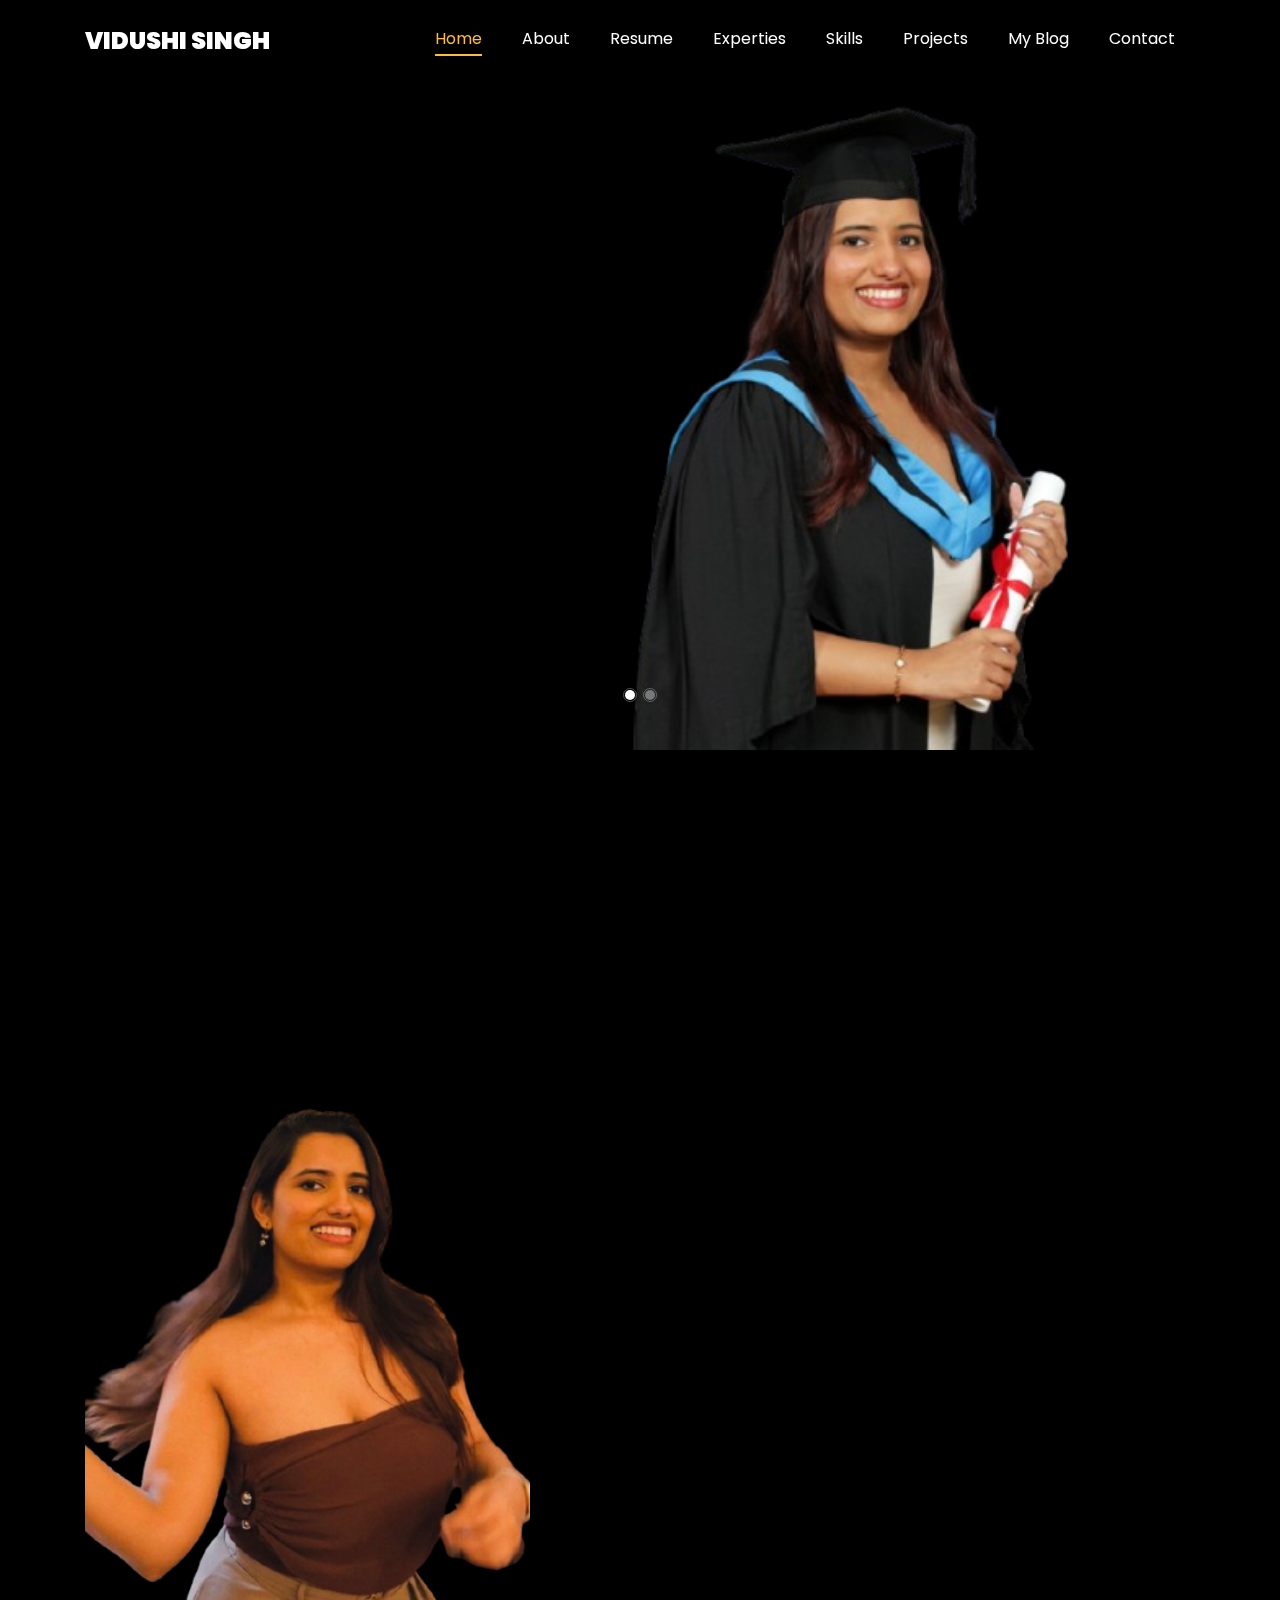
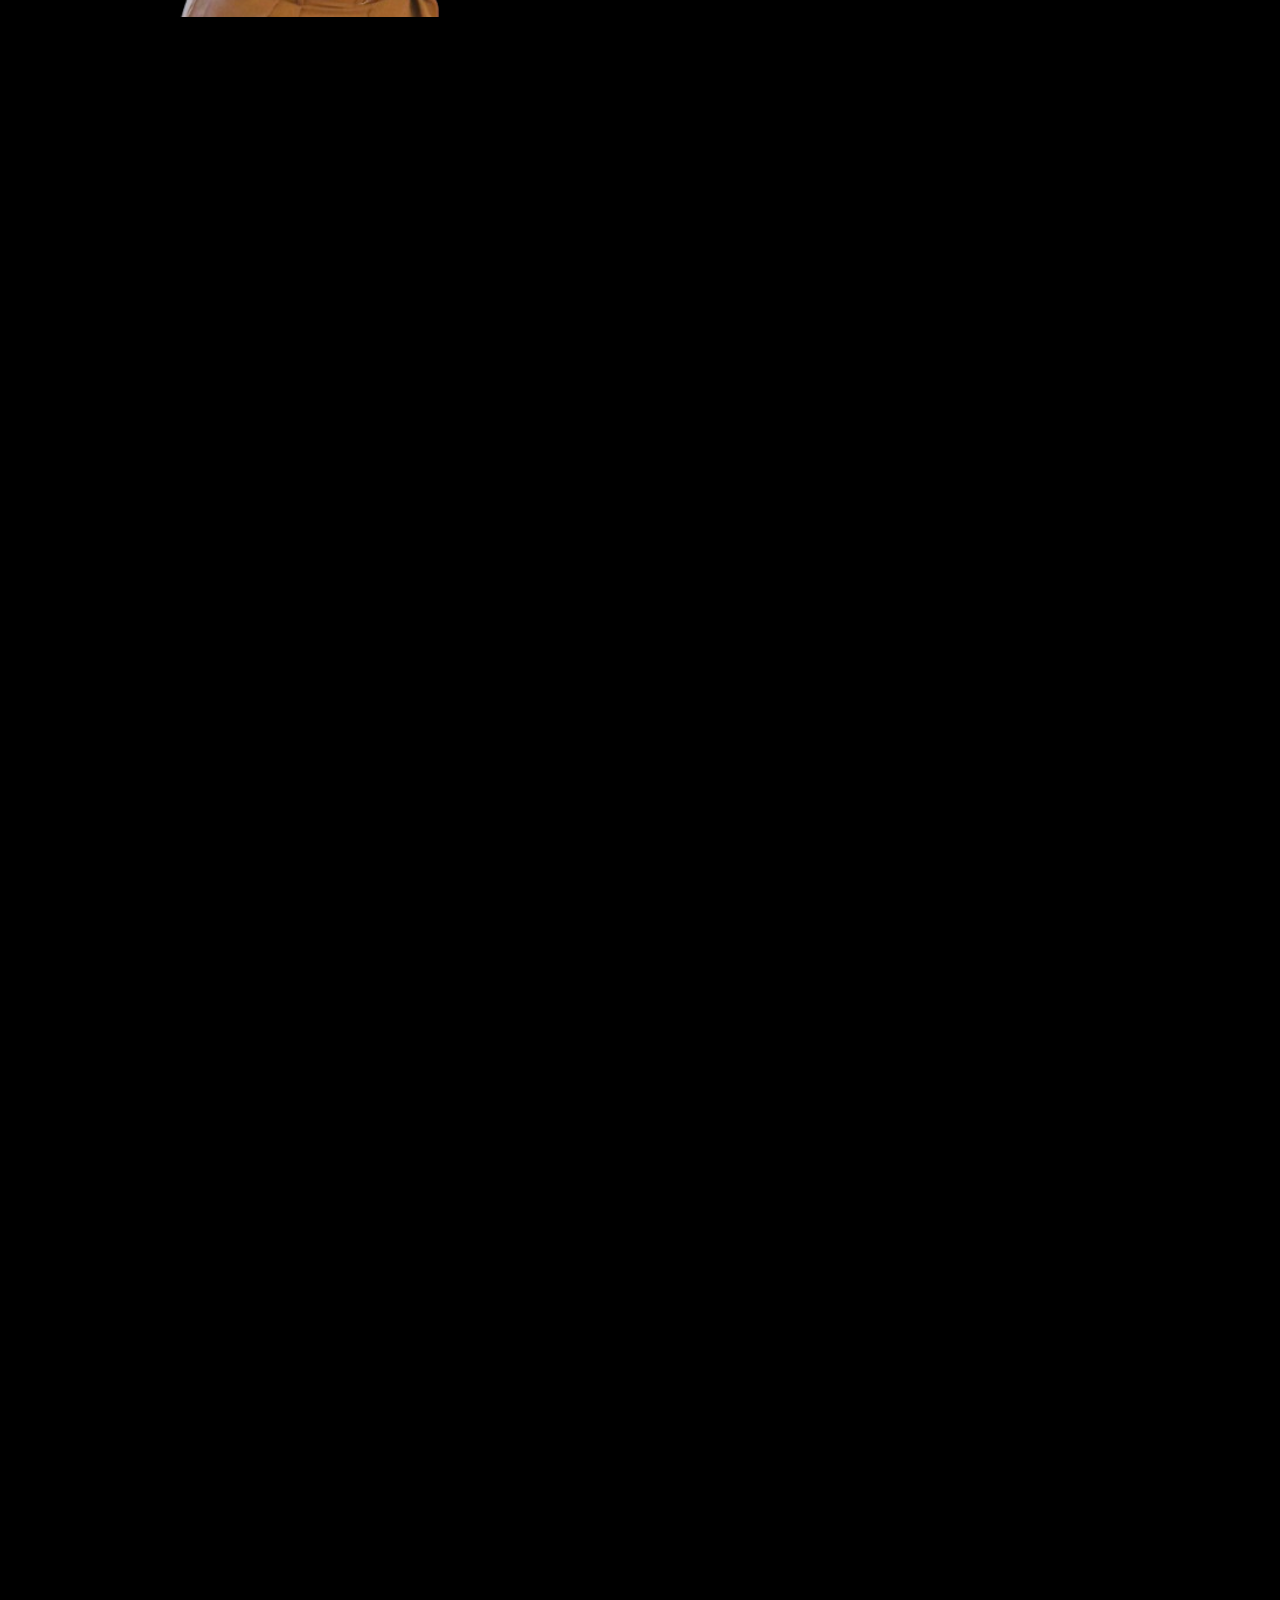
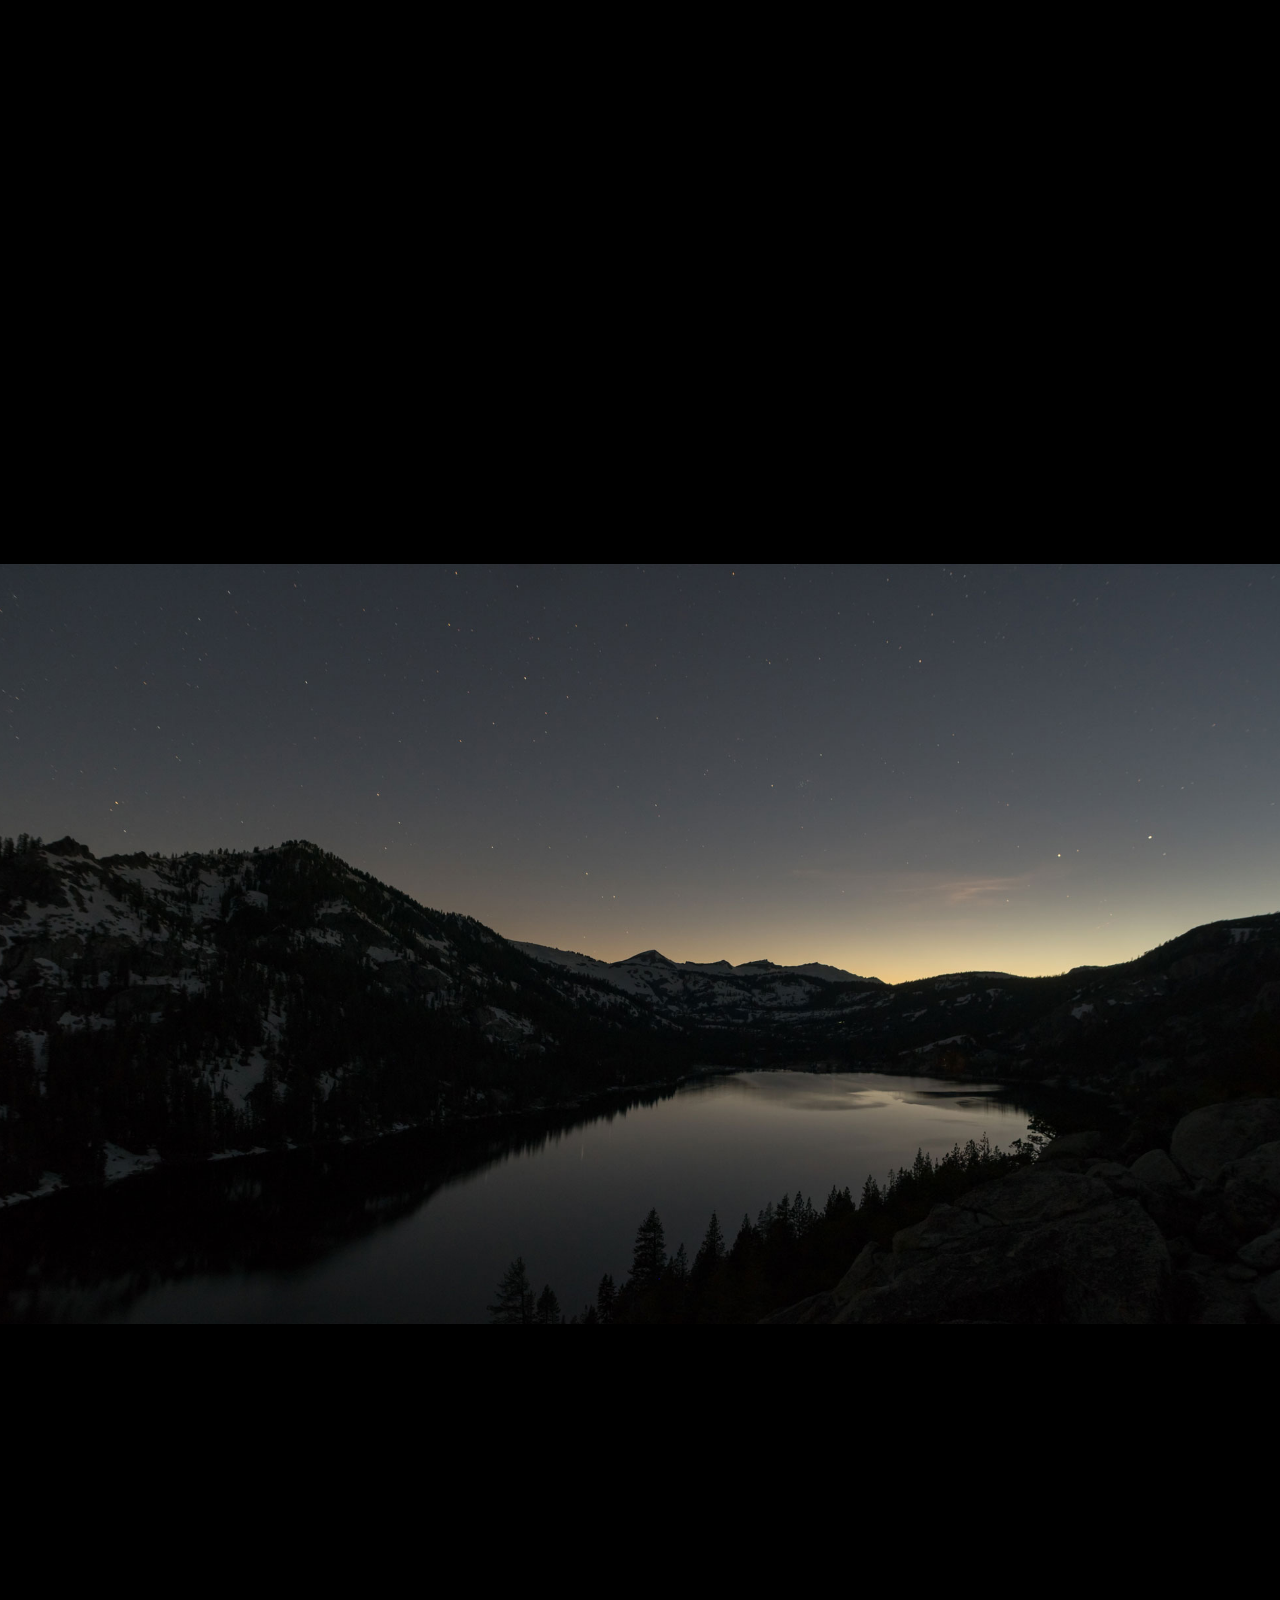
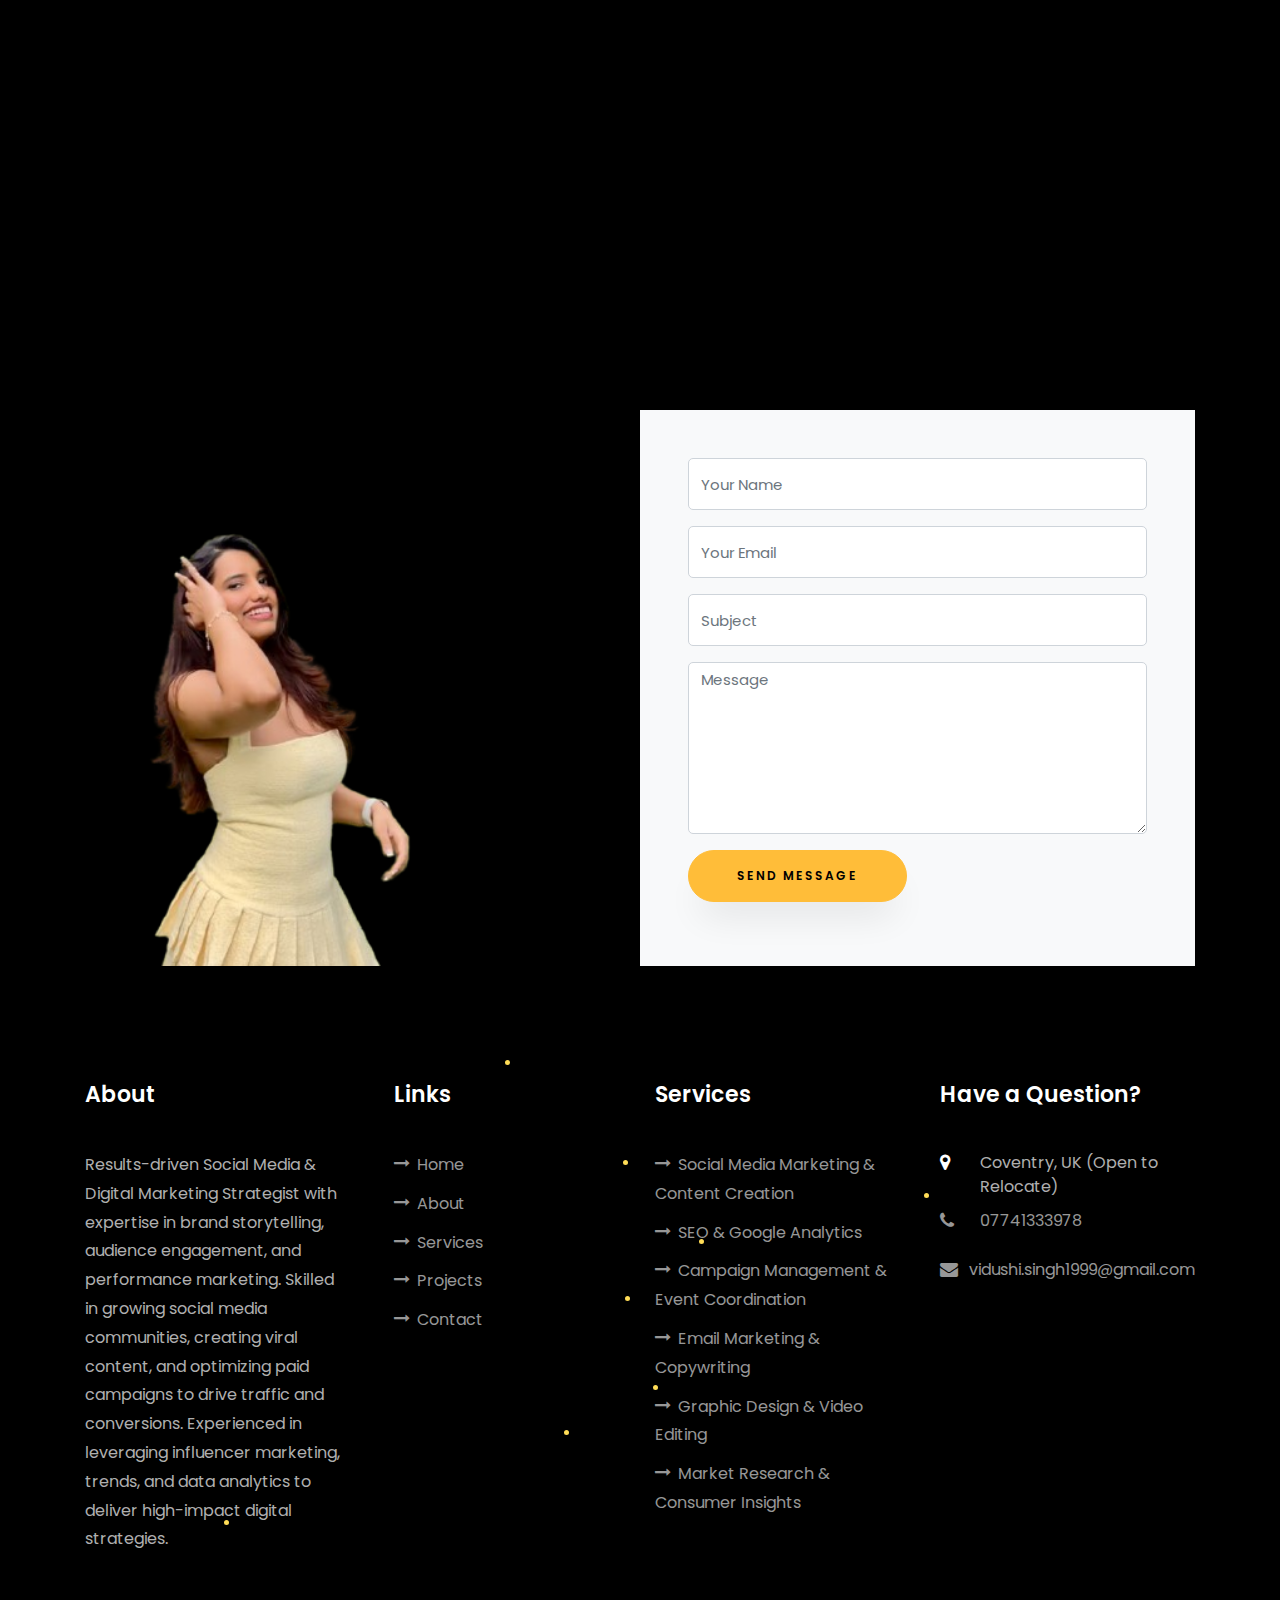
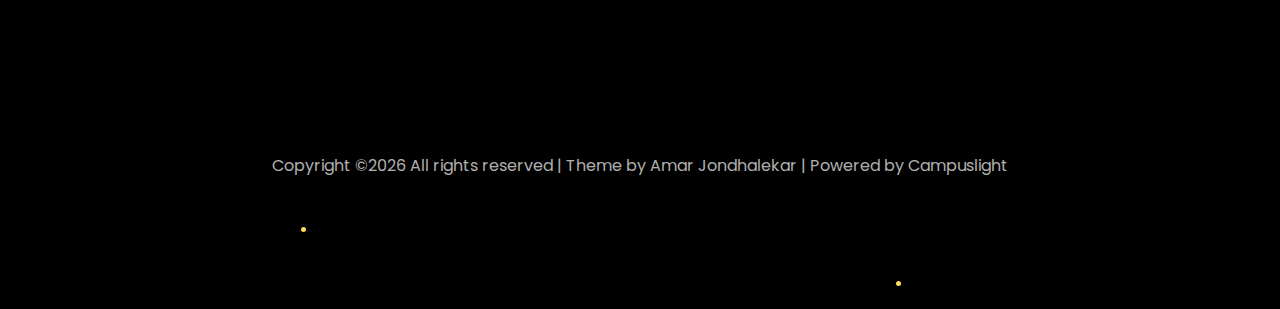
<file: index.html>
<!DOCTYPE html>
<html lang="en">
  <head>
    <title>Vidushi Singh Portfolio</title>
    <meta charset="utf-8">
    <meta name="viewport" content="width=device-width, initial-scale=1, shrink-to-fit=no">
    
    <link href="https://fonts.googleapis.com/css?family=Poppins:100,200,300,400,500,600,700,800,900" rel="stylesheet">

    <link rel="stylesheet" href="css/open-iconic-bootstrap.min.css">
    <link rel="stylesheet" href="css/animate.css">
    
    <link rel="stylesheet" href="css/owl.carousel.min.css">
    <link rel="stylesheet" href="css/owl.theme.default.min.css">
    <link rel="stylesheet" href="css/magnific-popup.css">

    <link rel="stylesheet" href="css/aos.css">

    <link rel="stylesheet" href="css/ionicons.min.css">
    
    <link rel="stylesheet" href="css/flaticon.css">
    <link rel="stylesheet" href="css/icomoon.css">
    <link rel="stylesheet" href="css/style.css">
  </head>
  <body data-spy="scroll" data-target=".site-navbar-target" data-offset="300">
	  
	  
    <nav class="navbar navbar-expand-lg navbar-dark ftco_navbar ftco-navbar-light site-navbar-target" id="ftco-navbar">
	    <div class="container">
	      <a class="navbar-brand" href="index.html">Vidushi Singh</a>
	      <button class="navbar-toggler js-fh5co-nav-toggle fh5co-nav-toggle" type="button" data-toggle="collapse" data-target="#ftco-nav" aria-controls="ftco-nav" aria-expanded="false" aria-label="Toggle navigation">
	        <span class="oi oi-menu"></span> Menu
	      </button>

	      <div class="collapse navbar-collapse" id="ftco-nav">
	        <ul class="navbar-nav nav ml-auto">
	          <li class="nav-item"><a href="#home-section" class="nav-link"><span>Home</span></a></li>
	          <li class="nav-item"><a href="#about-section" class="nav-link"><span>About</span></a></li>
	          <li class="nav-item"><a href="#resume-section" class="nav-link"><span>Resume</span></a></li>
	          <li class="nav-item"><a href="#skills-section" class="nav-link"><span>Experties</span></a></li>
	          <li class="nav-item"><a href="#skill-section" class="nav-link"><span>Skills</span></a></li>
	          <li class="nav-item"><a href="#projects-section" class="nav-link"><span>Projects</span></a></li>
	          <li class="nav-item"><a href="#blog-section" class="nav-link"><span>My Blog</span></a></li>
	          <li class="nav-item"><a href="#contact-section" class="nav-link"><span>Contact</span></a></li>
	        </ul>
	      </div>
	    </div>
	  </nav>
	  <section id="home-section" class="hero">
		  <div class="home-slider  owl-carousel">
	      <div class="slider-item ">
	      	<div class="overlay"></div>
	        <div class="container">
	          <div class="row d-md-flex no-gutters slider-text align-items-end justify-content-end" data-scrollax-parent="true">
	          	<div class="one-third js-fullheight order-md-last img" style="background-image:url(images/img/Vidushi_Graduation_Solo-removebg-preview.png);">
	          		<div class="overlay"></div>
	          	</div>
		          <div class="one-forth d-flex  align-items-center ftco-animate" data-scrollax=" properties: { translateY: '70%' }">
		          	<div class="text">
		          		<span class="subheading">Hello!</span>
			            <h1 class="mb-4 mt-3">I'm <span>Vidushi Singh</span></h1>
			            <h2 class="mb-4">A Marketing Manager</h2>
			            <p><a href="mailto:amarjondhalekar221297@gmail.com" class="btn btn-primary py-3 px-4">Hire me</a> <a href="#projects-section" class="btn btn-white btn-outline-white py-3 px-4">My works</a></p>
		            </div>
		          </div>
	        	</div>
	        </div>
	      </div>

	      <div class="slider-item">
	      	<div class="overlay"></div>
	        <div class="container">
	          <div class="row d-flex no-gutters slider-text align-items-end justify-content-end" data-scrollax-parent="true">
	          	<div class="one-third js-fullheight order-md-last img" style="background-image:url(images/img/Vidushi1-removebg-preview.png);">
	          		<div class="overlay"></div>
	          	</div>
		          <div class="one-forth d-flex align-items-center ftco-animate" data-scrollax=" properties: { translateY: '70%' }">
		          	<div class="text">
		          		<span class="subheading">Hello!</span>
			            <h1 class="mb-4 mt-3">I'm a <span>Brand Story Teller</span> based in Coventry, UK</h1>
			            <p><a href="mailto:amarjondhalekar221297@gmail.com" class="btn btn-primary py-3 px-4">Hire me</a> <a href="#projects-section" class="btn btn-white btn-outline-white py-3 px-4">My works</a></p>
		            </div>
		          </div>
	        	</div>
	        </div>
	      </div>
	    </div>
    </section>
    <section class="ftco-about img ftco-section ftco-no-pb" id="about-section">
    	<div class="container">
    		<div class="row d-flex">
    			<div class="col-md-6 col-lg-5 d-flex">
    				<div class="img-about img d-flex align-items-stretch">
    					<div class="overlay"></div>
	    				<div class="img d-flex align-self-stretch align-items-center" style="background-image:url(images/img/Vidushi3-removebg-preview.png);">
	    				</div>
    				</div>
    			</div>
    			<div class="col-md-6 col-lg-7 pl-lg-5 pb-5">
					<div class="row justify-content-start pb-3">
					  <div class="col-md-12 heading-section ftco-animate">
						<h1 class="big">About</h1>
						<h2 class="mb-4">About Me</h2>
						<p>Results-driven Social Media & Digital Marketing Strategist with expertise in brand storytelling, audience engagement, and performance marketing. Skilled in growing social media communities, creating viral content, and optimizing paid campaigns to drive traffic and conversions.</p>
						<ul class="about-info mt-4 px-md-0 px-2">
						  <li class="d-flex"><span>Name:</span> <span>Vidushi Singh</span></li>
						  <li class="d-flex"><span>Address:</span> <span>Coventry, UK (open to relocate)</span></li>
						  <li class="d-flex"><span>Email:</span> <span><a href="mailto:vidushi.singh1999@gmail.com">vidushi.singh1999@gmail.com</a></span></li>
						  <li class="d-flex"><span>Phone:</span> <span><a href="tel:+447741333978">+44 7741 333978</a></span></li>
						  <li class="d-flex"><span>Portfolio:</span> <span><a href="https://vidushisingh.in" target="_blank">vidushisingh.in</a></span></li>
						  <li class="d-flex"><span>LinkedIn:</span> <span><a href="https://lked.in/vidushi" target="_blank">View Profile</a></span></li>
						</ul>
					  </div>
					</div>
					<div class="counter-wrap ftco-animate d-flex mt-md-3">
					  <div class="text">
						<p class="mb-4">
						  <span class="number" data-number="3">0</span>
						  <span>Years of Experience</span>
						</p>
						<p class="mb-4">
						  <span class="number" data-number="30">0</span>
						  <span>Successful Campaigns</span>
						</p>
						<p><a href="https://drive.google.com/uc?export=download&id=1YG46eUybPE80PXnuOGkuO7mOPtEyxqv1" class="btn btn-primary py-3 px-3" target="_blank">Download Resume/CV</a></p>


					  </div>
					</div>
				  </div>				  
        </div>
    	</div>
    </section>

	<section class="ftco-section ftco-no-pb" id="resume-section">
		<div class="container">
			<div class="row justify-content-center pb-5">
				<div class="col-md-10 heading-section text-center ftco-animate">
					<h1 class="big big-2">Resume</h1>
					<h2 class="mb-4">Resume</h2>
					<p>Experienced marketing professional with a strong background in digital strategy, brand management, and audience engagement.</p>
				</div>
			</div>
			<div class="row">
				<div class="col-md-6">
					<div class="resume-wrap ftco-animate">
						<span class="date">Oct 2023 - July 2024</span>
						<h2>Marketing Assistant</h2>
						<span class="position">Warwick Student Union, Coventry, UK</span>
						<p class="mt-4">
							Led social media strategy and brand communications, scaling @warwicksuofficial to 16.8K+ followers.
							Executed paid social campaigns, increasing student event attendance by 30%.
							Collaborated with student organizations to create viral campaigns, generating 27K+ views.
						</p>
					</div>
					<div class="resume-wrap ftco-animate">
						<span class="date">Jun 2020 - July 2023</span>
						<h2>Marketing Specialist</h2>
						<span class="position">Mysore Handicrafts, India</span>
						<p class="mt-4">
							Led digital marketing and brand strategy, enhancing brand presence on Instagram.
							Pitched products and onboarded new customers, driving revenue growth.
							Implemented a digital payment system for improved customer experience.
						</p>
					</div>
					<div class="resume-wrap ftco-animate">
						<span class="date">Jun 2019 - July 2021</span>
						<h2>Marketing Head</h2>
						<span class="position">National Institute of Engineering, India</span>
						<p class="mt-4">
							Increased event attendance by 33% through data-driven promotions.
							Secured INR 500,000+ in sponsorships through strategic brand partnerships.
							Managed event marketing, optimizing digital outreach and audience engagement.
						</p>
					</div>
				</div>
				<div class="col-md-6">
					<div class="resume-wrap ftco-animate">
						<span class="date">March 2021 - May 2021</span>
						<h2>English Tutor (Volunteer)</h2>
						<span class="position">Rural Government School</span>
						<p class="mt-4">
							Taught English to underprivileged children, improving their reading, writing, and speaking skills.
						</p>
					</div>
					<div class="resume-wrap ftco-animate">
						<span class="date">Project Work</span>
						<h2>Nike Ad Campaign</h2>
						<p class="mt-4">Developed a YouTube marketing campaign on mental health awareness, securing 2nd place in a social media competition.</p>
					</div>
					<div class="resume-wrap ftco-animate">
						<span class="date">Project Work</span>
						<h2>Automobile Strategy Simulation</h2>
						<p class="mt-4">Designed and executed HR and marketing strategies, achieving a Top 5 rank among 77 teams.</p>
					</div>
					<div class="resume-wrap ftco-animate">
						<span class="date">Sept 2024</span>
						<h2>MSc Business with Marketing</h2>
						<span class="position">Warwick Business School, England</span>
					</div>
					<div class="resume-wrap ftco-animate">
						<span class="date">Aug 2022</span>
						<h2>Bachelor of Engineering</h2>
						<span class="position">National Institute of Engineering, India</span>
					</div>
				</div>
			</div>
			<div class="row justify-content-center mt-5">
				<div class="col-md-6 text-center ftco-animate">
					<p><a href="https://drive.google.com/uc?export=download&id=1YG46eUybPE80PXnuOGkuO7mOPtEyxqv1" class="btn btn-primary py-4 px-5" target="_blank">Download CV</a></p>
				</div>
			</div>
		</div>
	</section>	

    <section class="ftco-section" id="skills-section"> 
		<div class="container">
			<div class="row justify-content-center py-5 mt-5">
				<div class="col-md-12 heading-section text-center ftco-animate">
					<h1 class="big big-2">Skills & Expertise</h1>
					<h2 class="mb-4">Skills & Expertise</h2>
					<p>Bringing creativity, analytics, and strategy together to drive digital success.</p>
				</div>
			</div>
			<div class="row">
				<div class="col-md-4 text-center d-flex ftco-animate">
					<div class="services-1">
						<span class="icon">
							<i class="flaticon-digital-marketing"></i>
						</span>
						<div class="desc">
							<h3 class="mb-5">Social Media Marketing & Content Creation</h3>
						</div>
					</div>
				</div>
				<div class="col-md-4 text-center d-flex ftco-animate">
					<div class="services-1">
						<span class="icon">
							<i class="flaticon-seo"></i>
						</span>
						<div class="desc">
							<h3 class="mb-5">SEO & Google Analytics</h3>
						</div>
					</div>
				</div>
				<div class="col-md-4 text-center d-flex ftco-animate">
					<div class="services-1">
						<span class="icon">
							<i class="flaticon-crm"></i>
						</span>
						<div class="desc">
							<h3 class="mb-5">CRM & Email Marketing</h3>
						</div>
					</div>
				</div>
				<div class="col-md-4 text-center d-flex ftco-animate">
					<div class="services-1">
						<span class="icon">
							<i class="flaticon-graphic-design"></i>
						</span>
						<div class="desc">
							<h3 class="mb-5">Graphic Design & Video Editing</h3>
						</div>
					</div>
				</div>
				<div class="col-md-4 text-center d-flex ftco-animate">
					<div class="services-1">
						<span class="icon">
							<i class="flaticon-market-research"></i>
						</span>
						<div class="desc">
							<h3 class="mb-5">Market Research & Trend Analysis</h3>
						</div>
					</div>
				</div>
				<div class="col-md-4 text-center d-flex ftco-animate">
					<div class="services-1">
						<span class="icon">
							<i class="flaticon-digital-tools"></i>
						</span>
						<div class="desc">
							<h3 class="mb-5">Digital Marketing Tools & Platforms</h3>
							<p>Google Analytics, Google Ads, Facebook & Instagram Ads, LinkedIn Ads, SEO Tools (SEMrush, Ahrefs, Moz), HubSpot, Trello, Mailchimp, Salesforce CRM</p>
						</div>
					</div>
				</div>
			</div>
		</div>
	</section>
	

		
	<section class="ftco-section" id="skill-section">
		<div class="container">
			<div class="row justify-content-center pb-5">
	  <div class="col-md-12 heading-section text-center ftco-animate">
		  <h1 class="big big-2">Skills</h1>
		<h2 class="mb-4">My Skills</h2>
		<p>Equipped with a diverse skill set in digital marketing, content creation, and data-driven strategies.</p>
	  </div>
	</div>
			<div class="row">
				<div class="col-md-6 animate-box">
					<div class="progress-wrap ftco-animate">
						<h3>SEO & Google Analytics</h3>
						<div class="progress">
						  <div class="progress-bar color-1" role="progressbar" aria-valuenow="90"
						   aria-valuemin="0" aria-valuemax="100" style="width:90%">
						<span>90%</span>
						   </div>
						</div>
					</div>
				</div>
				<div class="col-md-6 animate-box">
					<div class="progress-wrap ftco-animate">
						<h3>Social Media Marketing</h3>
						<div class="progress">
						  <div class="progress-bar color-2" role="progressbar" aria-valuenow="85"
						   aria-valuemin="0" aria-valuemax="100" style="width:85%">
						<span>85%</span>
						   </div>
						</div>
					</div>
				</div>
				<div class="col-md-6 animate-box">
					<div class="progress-wrap ftco-animate">
						<h3>Email Marketing & CRM</h3>
						<div class="progress">
						  <div class="progress-bar color-3" role="progressbar" aria-valuenow="80"
						   aria-valuemin="0" aria-valuemax="100" style="width:80%">
						<span>80%</span>
						   </div>
						</div>
					</div>
				</div>
				<div class="col-md-6 animate-box">
					<div class="progress-wrap ftco-animate">
						<h3>Copywriting & Storytelling</h3>
						<div class="progress">
						  <div class="progress-bar color-4" role="progressbar" aria-valuenow="90"
						   aria-valuemin="0" aria-valuemax="100" style="width:90%">
						<span>90%</span>
						   </div>
						</div>
					</div>
				</div>
				<div class="col-md-6 animate-box">
					<div class="progress-wrap ftco-animate">
						<h3>Graphic Design & Video Editing</h3>
						<div class="progress">
						  <div class="progress-bar color-5" role="progressbar" aria-valuenow="75"
						   aria-valuemin="0" aria-valuemax="100" style="width:75%">
						<span>75%</span>
						   </div>
						</div>
					</div>
				</div>
				<div class="col-md-6 animate-box">
					<div class="progress-wrap ftco-animate">
						<h3>Market Research & Consumer Insights</h3>
						<div class="progress">
						  <div class="progress-bar color-6" role="progressbar" aria-valuenow="80"
						   aria-valuemin="0" aria-valuemax="100" style="width:80%">
						<span>80%</span>
						   </div>
						</div>
					</div>
				</div>
			</div>
		</div>
	</section>

 

    <section class="ftco-section ftco-project" id="projects-section"> 
		<div class="container">
			<div class="row justify-content-center pb-5">
				<div class="col-md-12 heading-section text-center ftco-animate">
					<h1 class="big big-2">Projects</h1>
					<h2 class="mb-4">My Projects</h2>
					<p>Explore some of my key projects showcasing my expertise and creativity.</p>
				</div>
			</div>
			<div class="row">
				<div class="col-md-6">
					<div class="project img ftco-animate d-flex justify-content-center align-items-center" style="background-image: url(images/Nike.jpg);">
						<div class="overlay"></div>
						<div class="text text-center p-4">
							<h3><a href="#">Nike Ad Campaign</a></h3>
							<span>Developed a YouTube marketing campaign on mental health awareness, securing 2nd place in a social media competition.</span>
						</div>
					</div>
				</div>
				<div class="col-md-6">
					<div class="project img ftco-animate d-flex justify-content-center align-items-center" style="background-image: url(images/autom.png);">
						<div class="overlay"></div>
						<div class="text text-center p-4">
							<h3><a href="#">Automobile Strategy Simulation</a></h3>
							<span>Designed and executed HR and marketing strategies, achieving a Top 5 rank among 77 teams.</span>
						</div>
					</div>
				</div>
				<div class="col-md-12">
					<div class="project img ftco-animate d-flex justify-content-center align-items-center" style="background-image: url(images/coming\ soon.png);">
						<div class="overlay"></div>
						<div class="text text-center p-4">
							<h3><a href="#">Exciting Projects Coming Soon!</a></h3>
							<span>Stay tuned for upcoming collaborations and digital campaigns.</span>
						</div>
					</div>
				</div>
				<div class="col-md-12">
					<div class="project img ftco-animate d-flex justify-content-center align-items-center" style="background-image: url(images/coming\ soon.png);">
						<div class="overlay"></div>
						<div class="text text-center p-4">
							<h3><a href="#">Exciting Projects Coming Soon!</a></h3>
							<span>Stay tuned for upcoming collaborations and digital campaigns.</span>
						</div>
					</div>
				</div>				
			</div>
		</div>
	</section>
	
	<section class="ftco-section ftco-project" id="social-media-section"> 
		<div class="container">
		  <div class="row justify-content-center pb-5">
			<div class="col-md-12 heading-section text-center ftco-animate">
			  <h1 class="big big-2">Social Media</h1>
			  <h2 class="mb-4">Instagram Growth & Engagement</h2>
			  <p>Managed and enhanced social media presence for Warwick SU's official Instagram account, driving engagement and audience growth.</p>
			</div>
		  </div>
		  <div class="row">
			<div class="col-12 col-md-6">
			  <div class="project img ftco-animate d-flex justify-content-center align-items-center" 
				   style="background-image: url('images/inst.jpeg'); background-size: cover; background-position: center; height: 400px; width: 100%;">
				<div class="overlay"></div>
				<div class="text text-center p-4">
				  <h3><a href="https://www.instagram.com/warwicksuofficial/">Warwick SU Instagram</a></h3>
				  <span>Created engaging content and executed strategic campaigns to boost interaction and follower growth. (13.9K likes)</span>
				</div>
			  </div>
			</div>
			<div class="col-12 col-md-6">
			  <div class="project img ftco-animate d-flex justify-content-center align-items-center" 
				   style="background-image: url('images/inst2.jpeg'); background-size: cover; background-position: center; height: 400px; width: 100%;">
				<div class="overlay"></div>
				<div class="text text-center p-4">
				  <h3><a href="https://www.instagram.com/warwicksuofficial/">Instagram Content Strategy</a></h3>
				  <span>Designed and implemented marketing strategies that increased audience reach and engagement. (13.9K likes)</span>
				</div>
			  </div>
			</div>
		  </div>
		</div>
	  </section>
	  


    <section class="ftco-section" id="blog-section">
		<div class="container">
		  <div class="row justify-content-center mb-5 pb-5">
			<div class="col-md-7 heading-section text-center ftco-animate">
			  <h1 class="big big-2">Blog</h1>
			  <h2 class="mb-4">My Blog</h2>
			  <p>Explore insights, trends, and expert opinions on technology, marketing, and career growth.</p>
			</div>
		  </div>
		  <div class="row d-flex">
			<div class="col-md-4 d-flex ftco-animate">
				<div class="blog-entry justify-content-end">
				<a href="single.html" class="block-20" style="background-image: url('images/dmarket.png');">
				</a>
				<div class="text mt-3 float-right d-block">
					<div class="d-flex align-items-center mb-3 meta">
					  <p class="mb-0">
						  <span class="mr-2">Feb 27, 2025</span>
						  <a href="#" class="mr-2">Vidushi Singh</a>
						  <a href="#" class="meta-chat"><span class="icon-chat"></span> 3</a>
					  </p>
				  </div>
				  <h3 class="heading"><a href="single.html">The Power of Digital Marketing: Strategies for 2025</a></h3>
				  <p>Discover the latest trends in digital marketing and how to stay ahead of the competition.</p>
				</div>
			  </div>
			</div>
			<div class="col-md-4 d-flex ftco-animate">
				<div class="blog-entry justify-content-end">
				  <a href="single.html" class="block-20" style="background-image: url('images/digital.png');">
				  </a>
				  <div class="text mt-3 float-right d-block">
					<div class="d-flex align-items-center mb-3 meta">
					  <p class="mb-0">
						<span class="mr-2">March 07, 2025</span>
						<a href="#" class="mr-2">Vidushi Singh</a>
						<a href="#" class="meta-chat"><span class="icon-chat"></span> 8</a>
					  </p>
					</div>
					<h3 class="heading"><a href="single.html">Mastering Digital Marketing: Strategies for Success</a></h3>
					<p>Explore key digital marketing strategies, from SEO to social media growth, and learn how to boost your brand’s online presence.</p>
				  </div>
				</div>
			  </div>
			  
			<div class="col-md-4 d-flex ftco-animate">
				<div class="blog-entry">
				<a href="single.html" class="block-20" style="background-image: url('images/seo.png');">
				</a>
				<div class="text mt-3 float-right d-block">
					<div class="d-flex align-items-center mb-3 meta">
					  <p class="mb-0">
						  <span class="mr-2">March 29, 2025</span>
						  <a href="#" class="mr-2">Vidushi Singh</a>
						  <a href="#" class="meta-chat"><span class="icon-chat"></span> 4</a>
					  </p>
				  </div>
				  <h3 class="heading"><a href="single.html">Effective SEO Strategies to Boost Website Traffic</a></h3>
				  <p>Explore the best SEO techniques to improve search rankings and drive organic traffic.</p>
				</div>
			  </div>
			</div>
		  </div>
		</div>
	  </section>
  

	  <section class="ftco-section ftco-no-pt ftco-no-pb ftco-counter img" id="section-counter"> 
		<div class="container">
			<div class="row d-md-flex align-items-center">
				<div class="col-md d-flex justify-content-center counter-wrap ftco-animate">
					<div class="block-18">
						<div class="text">
							<strong class="number" data-number="2">0</strong>
							<span>Years of Leadership Experience</span>
						</div>
					</div>
				</div>
				<div class="col-md d-flex justify-content-center counter-wrap ftco-animate">
					<div class="block-18">
						<div class="text">
							<strong class="number" data-number="500000">0</strong>
							<span>INR Secured in Sponsorships</span>
						</div>
					</div>
				</div>
				<div class="col-md d-flex justify-content-center counter-wrap ftco-animate">
					<div class="block-18">
						<div class="text">
							<strong class="number" data-number="33">0</strong>
							<span>Percent Increase in Event Attendance</span>
						</div>
					</div>
				</div>
				<div class="col-md d-flex justify-content-center counter-wrap ftco-animate">
					<div class="block-18">
						<div class="text">
							<strong class="number" data-number="10">0</strong>
							<span>Successful Marketing Campaigns</span>
						</div>
					</div>
				</div>
			</div>
		</div>
	</section>
	

    <section class="ftco-section ftco-hireme img margin-top" style="background-image: url(images/bg_1.jpg)"> 
		<div class="container">
			<div class="row justify-content-center">
				<div class="col-md-7 ftco-animate text-center">
					<h2>Looking for a <span>Marketing Manager</span> Role</h2>
					<p>With expertise in digital marketing, brand strategy, and data-driven campaigns, I am ready to drive growth and engagement for businesses.</p>
					<p>Key strengths include:</p>
					<ul class="list-unstyled text-white">
						<li>✔ Proven ability to increase event attendance by 33% through strategic promotions</li>
						<li>✔ Secured INR 500,000+ in sponsorships by building strong brand partnerships</li>
						<li>✔ Expertise in social media marketing, content strategy, and audience engagement</li>
						<li>✔ Strong leadership and project management skills</li>
					</ul>
					<p class="mb-0"><a href="mailto:vidushi.singh1999@gmail.com" class="btn btn-primary py-3 px-5">Let's Connect</a></p>
				</div>
			</div>
		</div>
	</section>


	<section class="ftco-section contact-section ftco-no-pb" id="contact-section">
		<div class="container">
			<div class="row justify-content-center mb-5 pb-3">
			<div class="col-md-7 heading-section text-center ftco-animate">
			  <h1 class="big big-2">Contact</h1>
			  <h2 class="mb-4">Contact Me</h2>
			  <p>Let's connect and discuss opportunities! Feel free to reach out.</p>
			</div>
		  </div>
  
		  <div class="row d-flex contact-info mb-5">
			<div class="col-md-6 col-lg-3 d-flex ftco-animate">
				<div class="align-self-stretch box p-4 text-center">
					<div class="icon d-flex align-items-center justify-content-center">
						<span class="icon-map-signs"></span>
					</div>
					<h3 class="mb-4">Location</h3>
			  <p>Coventry, UK (Open to Relocate)</p>
			</div>
			</div>
			<div class="col-md-6 col-lg-3 d-flex ftco-animate">
				<div class="align-self-stretch box p-4 text-center">
					<div class="icon d-flex align-items-center justify-content-center">
						<span class="icon-phone2"></span>
					</div>
					<h3 class="mb-4">Phone</h3>
			  <p><a href="tel://07741333978">07741333978</a></p>
			</div>
			</div>
			<div class="col-md-6 col-lg-3 d-flex ftco-animate">
				<div class="align-self-stretch box p-4 text-center">
					<div class="icon d-flex align-items-center justify-content-center">
						<span class="icon-paper-plane"></span>
					</div>
					<h3 class="mb-4">Email</h3>
			  <p><a href="mailto:vidushi.singh1999@gmail.com">vidushi.singh1999@gmail.com</a></p>
			</div>
			</div>
			<div class="col-md-6 col-lg-3 d-flex ftco-animate">
				<div class="align-self-stretch box p-4 text-center">
					<div class="icon d-flex align-items-center justify-content-center">
						<span class="icon-globe"></span>
					</div>
					<h3 class="mb-4">Website & LinkedIn</h3>
			  <p><a href="https://vidushisingh.in" target="_blank">vidushisingh.in</a></p>
			  <p><a href="https://linkedin.com/in/vidushi" target="_blank">LinkedIn Profile</a></p>
			</div>
			</div>
		  </div>
  
		  <div class="row no-gutters block-9">
			<div class="col-md-6 order-md-last d-flex">
			  <form action="mailto:vidushi.singh1999@gmail.com" method="post" enctype="text/plain" class="bg-light p-4 p-md-5 contact-form">
				<div class="form-group">
				  <input type="text" name="name" class="form-control" placeholder="Your Name" required>
				</div>
				<div class="form-group">
				  <input type="email" name="email" class="form-control" placeholder="Your Email" required>
				</div>
				<div class="form-group">
				  <input type="text" name="subject" class="form-control" placeholder="Subject" required>
				</div>
				<div class="form-group">
				  <textarea name="message" cols="30" rows="7" class="form-control" placeholder="Message" required></textarea>
				</div>
				<div class="form-group">
				  <input type="submit" value="Send Message" class="btn btn-primary py-3 px-5">
				</div>
			  </form>
			</div>
			<div class="col-md-6 d-flex">
			  <div class="img" style="background-image: url(images/img/Vidushi2-removebg-preview.png);"></div>
			</div>
		  </div>
		</div>
	  </section>
  
		

	  <footer class="ftco-footer ftco-section" style="position: relative; overflow: hidden;">
		<div class="container">
		  <div class="row mb-5">
			<div class="col-md">
			  <div class="ftco-footer-widget mb-4">
				<h2 class="ftco-heading-2">About</h2>
				<p>Results-driven Social Media & Digital Marketing Strategist with expertise in brand storytelling, audience engagement, and performance marketing. Skilled in growing social media communities, creating viral content, and optimizing paid campaigns to drive traffic and conversions. Experienced in leveraging influencer marketing, trends, and data analytics to deliver high-impact digital strategies.</p>
				<ul class="ftco-footer-social list-unstyled float-md-left float-lft mt-5">
				  <li class="ftco-animate"><a href="https://www.instagram.com/warwicksuofficial/"><span class="icon-twitter"></span></a></li>
				  <li class="ftco-animate"><a href="https://www.instagram.com/warwicksuofficial/"><span class="icon-facebook"></span></a></li>
				  <li class="ftco-animate"><a href="https://www.instagram.com/warwicksuofficial/"><span class="icon-instagram"></span></a></li>
				</ul>
			  </div>
			</div>
			<div class="col-md">
			  <div class="ftco-footer-widget mb-4 ml-md-4">
				<h2 class="ftco-heading-2">Links</h2>
				<ul class="list-unstyled">
				  <li><a href="#"><span class="icon-long-arrow-right mr-2"></span>Home</a></li>
				  <li><a href="#"><span class="icon-long-arrow-right mr-2"></span>About</a></li>
				  <li><a href="#"><span class="icon-long-arrow-right mr-2"></span>Services</a></li>
				  <li><a href="#"><span class="icon-long-arrow-right mr-2"></span>Projects</a></li>
				  <li><a href="#"><span class="icon-long-arrow-right mr-2"></span>Contact</a></li>
				</ul>
			  </div>
			</div>
			<div class="col-md">
			  <div class="ftco-footer-widget mb-4">
				<h2 class="ftco-heading-2">Services</h2>
				<ul class="list-unstyled">
				  <li><a href="#"><span class="icon-long-arrow-right mr-2"></span>Social Media Marketing & Content Creation</a></li>
				  <li><a href="#"><span class="icon-long-arrow-right mr-2"></span>SEO & Google Analytics</a></li>
				  <li><a href="#"><span class="icon-long-arrow-right mr-2"></span>Campaign Management & Event Coordination</a></li>
				  <li><a href="#"><span class="icon-long-arrow-right mr-2"></span>Email Marketing & Copywriting</a></li>
				  <li><a href="#"><span class="icon-long-arrow-right mr-2"></span>Graphic Design & Video Editing</a></li>
				  <li><a href="#"><span class="icon-long-arrow-right mr-2"></span>Market Research & Consumer Insights</a></li>
				</ul>
			  </div>
			</div>
			<div class="col-md">
			  <div class="ftco-footer-widget mb-4">
				<h2 class="ftco-heading-2">Have a Question?</h2>
				<div class="block-23 mb-3">
				  <ul>
					<li><span class="icon icon-map-marker"></span><span class="text">Coventry, UK (Open to Relocate)</span></li>
            <li><a href="tel:+919325615406"><span class="icon icon-phone"></span><span class="text">07741333978</span></a></li>
            <li><a href="mailto:amarjondhalekar221297@gmail.com"><span class="icon icon-envelope"></span><span class="text">vidushi.singh1999@gmail.com</span></a></li>
				  </ul>
				</div>
			  </div>
			</div>
		  </div>
		  <div class="row">
			<div class="col-md-12 text-center">
			  <p>
				Copyright &copy;<script>document.write(new Date().getFullYear());</script> All rights reserved | Theme by <a href="#">Amar Jondhalekar</a> | Powered by <a href="https://campuslight.in" target="_blank">Campuslight</a>
			  </p>
			</div>
		  </div>
		</div>
		
		<style>
		  @keyframes floating-stars {
			0% { transform: translateY(0px); opacity: 0.8; }
			50% { transform: translateY(-10px); opacity: 1; }
			100% { transform: translateY(0px); opacity: 0.8; }
		  }
		  .floating-star {
			position: absolute;
			background: #ffdd57;
			width: 5px;
			height: 5px;
			border-radius: 50%;
			animation: floating-stars 3s infinite ease-in-out;
		  }
		</style>
		<script>
		  document.addEventListener("DOMContentLoaded", function () {
			const footer = document.querySelector(".ftco-footer");
			for (let i = 0; i < 10; i++) {
			  let star = document.createElement("div");
			  star.classList.add("floating-star");
			  star.style.top = Math.random() * 100 + "%";
			  star.style.left = Math.random() * 100 + "%";
			  star.style.animationDuration = Math.random() * 3 + 2 + "s";
			  footer.appendChild(star);
			}
		  });

		  document.addEventListener("DOMContentLoaded", function () {
    // Create the cursor element
    let cursor = document.createElement("div");
    cursor.classList.add("cursor");
    document.body.appendChild(cursor);

    // Track mouse movement
    document.addEventListener("mousemove", (e) => {
        cursor.style.left = `${e.clientX}px`;
        cursor.style.top = `${e.clientY}px`;
    });

    // Click effect: Expand & Change Color
    document.addEventListener("click", () => {
        cursor.classList.add("cursor-expand");
        cursor.style.backgroundColor = `hsl(${Math.random() * 360}, 100%, 50%)`; // Random color on click
        setTimeout(() => {
            cursor.classList.remove("cursor-expand");
        }, 300);
    });
});
		</script>
	  </footer>	  
    
  

  <!-- loader -->
  <div id="ftco-loader" class="show fullscreen"><svg class="circular" width="48px" height="48px"><circle class="path-bg" cx="24" cy="24" r="22" fill="none" stroke-width="4" stroke="#eeeeee"/><circle class="path" cx="24" cy="24" r="22" fill="none" stroke-width="4" stroke-miterlimit="10" stroke="#F96D00"/></svg></div>


  <script src="js/jquery.min.js"></script>
  <script src="js/jquery-migrate-3.0.1.min.js"></script>
  <script src="js/popper.min.js"></script>
  <script src="js/bootstrap.min.js"></script>
  <script src="js/jquery.easing.1.3.js"></script>
  <script src="js/jquery.waypoints.min.js"></script>
  <script src="js/jquery.stellar.min.js"></script>
  <script src="js/owl.carousel.min.js"></script>
  <script src="js/jquery.magnific-popup.min.js"></script>
  <script src="js/aos.js"></script>
  <script src="js/jquery.animateNumber.min.js"></script>
  <script src="js/scrollax.min.js"></script>
  
  <script src="js/main.js"></script>
    
  </body>
</html>
</file>
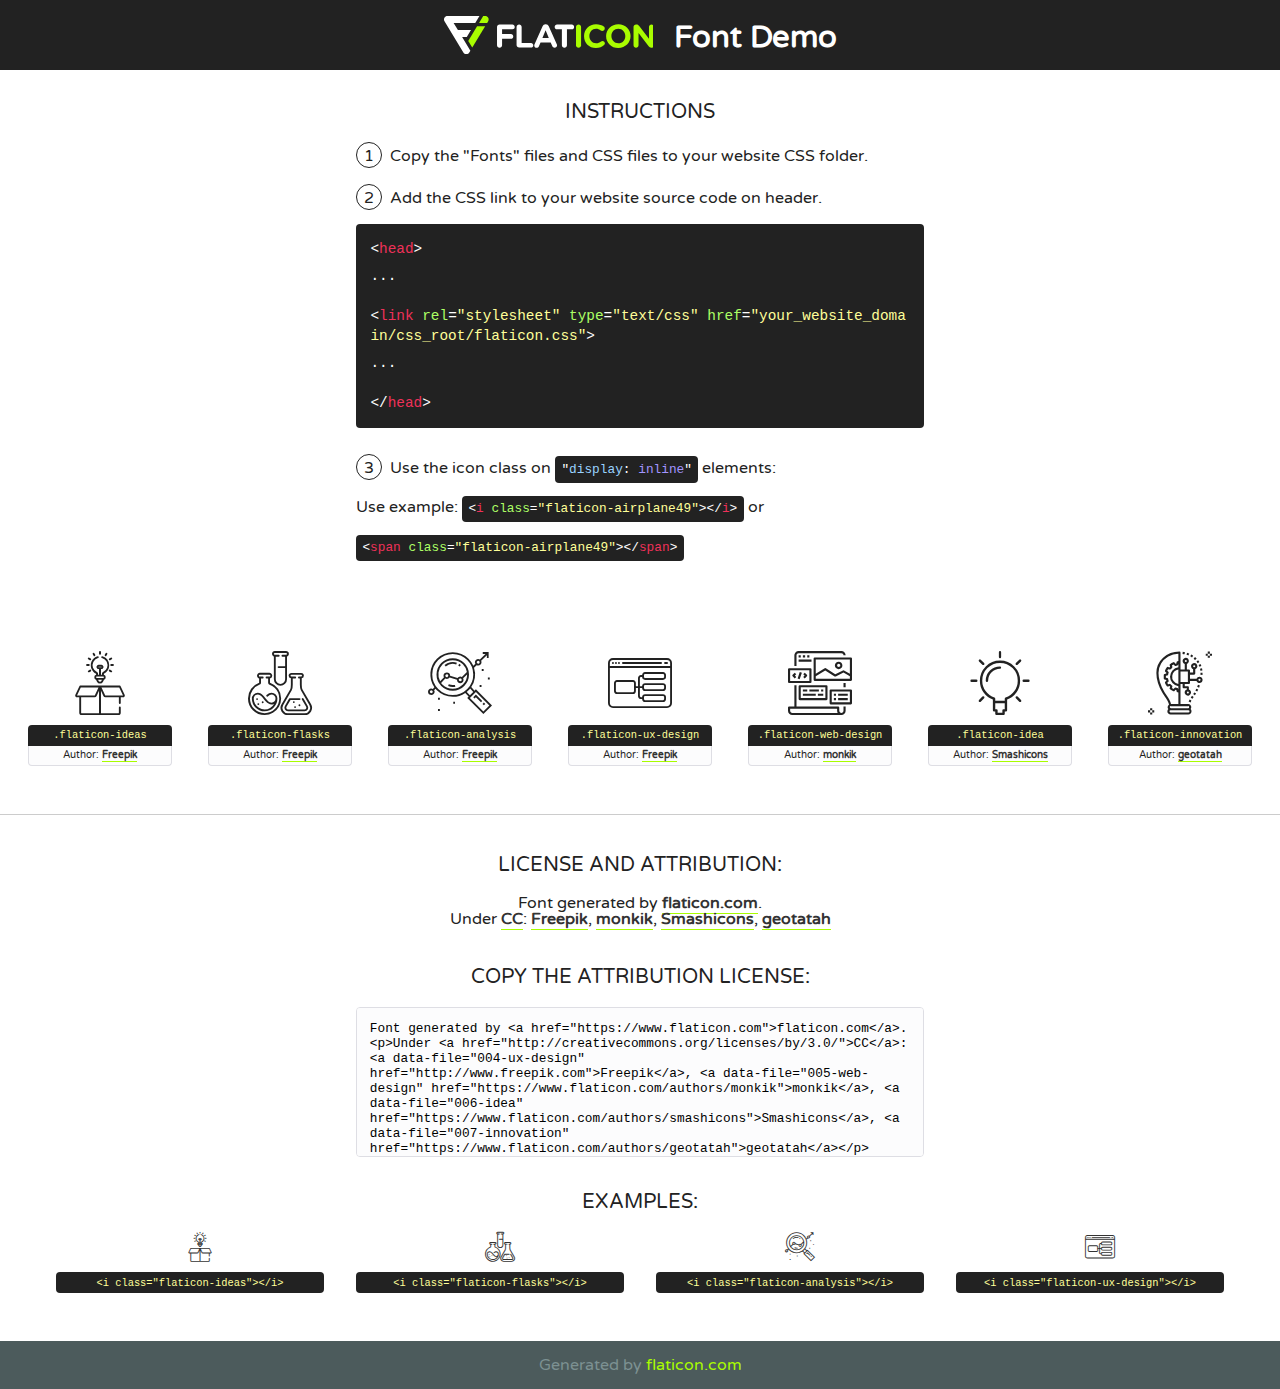
<file: fonts/flaticon/font/flaticon.html>
<!DOCTYPE html>
<!--
  Flaticon icon font: Flaticon
  Creation date: 20/03/2019 02:18
-->
<html>
<!DOCTYPE html>
<html>

<head>
    <title>Flaticon WebFont</title>
    <link href="http://fonts.googleapis.com/css?family=Varela+Round" rel="stylesheet" type="text/css" />
    <link rel="stylesheet" type="text/css" href="flaticon.css">
    <meta charset="UTF-8">
    <style>
    html, body, div, span, applet, object, iframe,
    h1, h2, h3, h4, h5, h6, p, blockquote, pre,
    a, abbr, acronym, address, big, cite, code,
    del, dfn, em, img, ins, kbd, q, s, samp,
    small, strike, strong, sub, sup, tt, var,
    b, u, i, center,
    dl, dt, dd, ol, ul, li,
    fieldset, form, label, legend,
    table, caption, tbody, tfoot, thead, tr, th, td,
    article, aside, canvas, details, embed, 
    figure, figcaption, footer, header, hgroup, 
    menu, nav, output, ruby, section, summary,
    time, mark, audio, video {
        margin: 0;
        padding: 0;
        border: 0;
        font-size: 100%;
        font: inherit;
        vertical-align: baseline;
    }
    /* HTML5 display-role reset for older browsers */
    article, aside, details, figcaption, figure, 
    footer, header, hgroup, menu, nav, section {
        display: block;
    }
    body {
        line-height: 1;
    }
    ol, ul {
        list-style: none;
    }
    blockquote, q {
        quotes: none;
    }
    blockquote:before, blockquote:after,
    q:before, q:after {
        content: '';
        content: none;
    }
    table {
        border-collapse: collapse;
        border-spacing: 0;
    }
    body {
        font-family: 'Varela Round', Helvetica, Arial, sans-serif;
        font-size: 16px;
        color: #222;
    }
    a {
        color: #333;
        border-bottom: 1px solid #a9fd00;
        font-weight: bold;
        text-decoration: none;
    }
    * {
        -moz-box-sizing: border-box;
        -webkit-box-sizing: border-box;
        box-sizing: border-box;
        margin: 0;
        padding: 0;
    }
    [class^="flaticon-"]:before, [class*=" flaticon-"]:before, [class^="flaticon-"]:after, [class*=" flaticon-"]:after {
        font-family: Flaticon;
        font-size: 30px;
        font-style: normal;
        margin-left: 20px;
        color: #333;
    }
    .wrapper {
        max-width: 600px;
        margin: auto;
        padding: 0 1em;
    }
    .title {
        font-size: 1.25em;
        text-align: center;
        margin-bottom: 1em;
        text-transform: uppercase;
    }
    header {
        text-align: center;
        background-color: #222;
        color: #fff;
        padding: 1em;
    }
    header .logo {
        width: 210px;
        height: 38px;
        display: inline-block;
        vertical-align: middle;
        margin-right: 1em;
        border: none;
    }
    header strong {
        font-size: 1.95em;
        font-weight: bold;
        vertical-align: middle;
        margin-top: 5px;
        display: inline-block;
    }
    .demo {
        margin: 2em auto;
        line-height: 1.25em;
    }
    .demo ul li {
        margin-bottom: 1em;
    }
    .demo ul li .num {
        color: #222;
        border-radius: 20px;
        display: inline-block;
        width: 26px;
        padding: 3px;
        height: 26px;
        text-align: center;
        margin-right: 0.5em;
        border: 1px solid #222;
    }
    .demo ul li code {
        background-color: #222;
        border-radius: 4px;
        padding: 0.25em 0.5em;
        display: inline-block;
        color: #fff;
        font-family: Consolas,Monaco,Lucida Console,Liberation Mono,DejaVu Sans Mono,Bitstream Vera Sans Mono,Courier New, monospace;
        font-weight: lighter;
        margin-top: 1em;
        font-size: 0.8em;
        word-break: break-all;
    }
    .demo ul li code.big {
        padding: 1em;
        font-size: 0.9em;
    }
    .demo ul li code .red {
        color: #EF3159;
    }
    .demo ul li code .green {
        color: #ACFF65;
    }
    .demo ul li code .yellow {
        color: #FFFF99;
    }
    .demo ul li code .blue {
        color: #99D3FF;
    }
    .demo ul li code .purple {
        color: #A295FF;
    }
    .demo ul li code .dots {
        margin-top: 0.5em;
        display: block;
    }
    #glyphs {
        border-bottom: 1px solid #ccc;
        padding: 2em 0;
        text-align: center;
    }
    .glyph {
        display: inline-block;
        width: 9em;
        margin: 1em;
        text-align: center;
        vertical-align: top;
        background: #FFF;
    }
    .glyph .glyph-icon {
        padding: 10px;
        display: block;
        font-family:"Flaticon";
        font-size: 64px;
        line-height: 1;
    }
    .glyph .glyph-icon:before {
        font-size: 64px;
        color: #222;
        margin-left: 0;
    }
    .class-name {
        font-size: 0.65em;
        background-color: #222;
        color: #fff;
        border-radius: 4px 4px 0 0;
        padding: 0.5em;
        color: #FFFF99;
        font-family: Consolas,Monaco,Lucida Console,Liberation Mono,DejaVu Sans Mono,Bitstream Vera Sans Mono,Courier New, monospace;
    }
    .author-name {
        font-size: 0.6em;
        background-color: #fcfcfd;
        border: 1px solid #DEDEE4;
        border-top: 0;
        border-radius: 0 0 4px 4px;
        padding: 0.5em;
    }
    .class-name:last-child {
        font-size: 10px;
        color:#888;
    }
    .class-name:last-child a {
        font-size: 10px;
        color:#555;
    }
    .class-name:last-child a:hover {
        color:#a9fd00;
    }
    .glyph > input {
        display: block;
        width: 100px;
        margin: 5px auto;
        text-align: center;
        font-size: 12px;
        cursor: text;
    }
    .glyph > input.icon-input {
        font-family:"Flaticon";
        font-size: 16px;
        margin-bottom: 10px;
    }
    .attribution .title {
        margin-top: 2em;
    }
    .attribution textarea {
        background-color: #fcfcfd;
        padding: 1em;
        border: none;
        box-shadow: none;
        border: 1px solid #DEDEE4;
        border-radius: 4px;
        resize: none;
        width: 100%;
        height: 150px;
        font-size: 0.8em;
        font-family: Consolas,Monaco,Lucida Console,Liberation Mono,DejaVu Sans Mono,Bitstream Vera Sans Mono,Courier New, monospace;
        -webkit-appearance: none;
    }
    .iconsuse {
        margin: 2em auto;
        text-align: center;
        max-width: 1200px;
    }
    .iconsuse:after {
        content: '';
        display: table;
        clear: both;
    }
    .iconsuse .image {
        float: left;
        width: 25%;
        padding: 0 1em;
    }
    .iconsuse .image p {
        margin-bottom: 1em;
    }
    .iconsuse .image span {
        display: block;
        font-size: 0.65em;
        background-color: #222;
        color: #fff;
        border-radius: 4px;
        padding: 0.5em;
        color: #FFFF99;
        margin-top: 1em;
        font-family: Consolas,Monaco,Lucida Console,Liberation Mono,DejaVu Sans Mono,Bitstream Vera Sans Mono,Courier New, monospace;
    }
    #footer {
        text-align: center;
        background-color: #4C5B5C;
        color: #7c9192;
        padding: 1em;
    }
    #footer a {
        border: none;
        color: #a9fd00;
        font-weight: normal;
    }
    @media (max-width: 960px) {
        .iconsuse .image {
            width: 50%;
        }
    }
    @media (max-width: 560px) {
        .iconsuse .image {
            width: 100%;
        }
    }
    </style>
</head>

<body class="characters-off">

    <header>
        <a href="https://www.flaticon.com" target="_blank" class="logo">
            <svg version="1.1" xmlns="http://www.w3.org/2000/svg" xmlns:xlink="http://www.w3.org/1999/xlink" xmlns:a="http://ns.adobe.com/AdobeSVGViewerExtensions/3.0/" viewBox="0 0 560.875 102.036" enable-background="new 0 0 560.875 102.036" xml:space="preserve">
                <defs>
                </defs>
                <g>
                    <g class="letters">
                        <path fill="#ffffff" d="M141.596,29.675c0-3.777,2.985-6.767,6.764-6.767h34.438c3.426,0,6.15,2.728,6.15,6.15
                        c0,3.43-2.724,6.149-6.15,6.149h-27.674v13.091h23.719c3.429,0,6.151,2.724,6.151,6.15c0,3.43-2.723,6.149-6.151,6.149h-23.719
                        v17.574c0,3.773-2.986,6.761-6.764,6.761c-3.779,0-6.764-2.989-6.764-6.761V29.675z"></path>
                        <path fill="#ffffff" d="M193.844,29.149c0-3.781,2.985-6.767,6.764-6.767c3.776,0,6.763,2.985,6.763,6.767v42.957h25.039
                        c3.426,0,6.149,2.726,6.149,6.153c0,3.425-2.723,6.15-6.149,6.15h-31.802c-3.779,0-6.764-2.986-6.764-6.768V29.149z"></path>
                        <path fill="#ffffff" d="M241.891,75.71l21.438-48.407c1.492-3.341,4.215-5.357,7.906-5.357h0.792
                        c3.686,0,6.323,2.017,7.815,5.357l21.439,48.407c0.436,0.967,0.701,1.845,0.701,2.723c0,3.602-2.809,6.501-6.414,6.501
                        c-3.161,0-5.269-1.845-6.499-4.655l-4.132-9.661h-27.059l-4.301,10.102c-1.144,2.631-3.426,4.214-6.237,4.214
                        c-3.517,0-6.24-2.81-6.24-6.325C241.1,77.64,241.451,76.677,241.891,75.71z M279.932,58.666l-8.521-20.297l-8.526,20.297H279.932
                        z"></path>
                        <path fill="#ffffff" d="M314.864,35.387H301.86c-3.429,0-6.239-2.813-6.239-6.238c0-3.429,2.811-6.24,6.239-6.24h39.533
                        c3.426,0,6.237,2.811,6.237,6.24c0,3.425-2.811,6.238-6.237,6.238h-13.001v42.785c0,3.773-2.99,6.761-6.764,6.761
                        c-3.779,0-6.764-2.989-6.764-6.761V35.387z"></path>
                        <path fill="#A9FD00" d="M352.615,29.149c0-3.781,2.985-6.767,6.767-6.767c3.774,0,6.761,2.985,6.761,6.767v49.024
                        c0,3.773-2.987,6.761-6.761,6.761c-3.781,0-6.767-2.989-6.767-6.761V29.149z"></path>
                        <path fill="#A9FD00" d="M374.132,53.836v-0.179c0-17.481,13.178-31.801,32.065-31.801c9.22,0,15.459,2.458,20.557,6.238
                        c1.402,1.054,2.637,2.985,2.637,5.357c0,3.692-2.985,6.59-6.681,6.59c-1.845,0-3.071-0.702-4.044-1.319
                        c-3.776-2.813-7.729-4.393-12.562-4.393c-10.364,0-17.831,8.611-17.831,19.154v0.173c0,10.542,7.291,19.329,17.831,19.329
                        c5.715,0,9.492-1.756,13.359-4.834c1.049-0.874,2.458-1.491,4.039-1.491c3.429,0,6.325,2.813,6.325,6.236
                        c0,2.106-1.056,3.78-2.282,4.834c-5.539,4.834-12.036,7.733-21.878,7.733C387.572,85.464,374.132,71.493,374.132,53.836z"></path>
                        <path fill="#A9FD00" d="M433.009,53.836v-0.179c0-17.481,13.79-31.801,32.766-31.801c18.981,0,32.592,14.143,32.592,31.628v0.173
                        c0,17.483-13.785,31.807-32.769,31.807C446.625,85.464,433.009,71.32,433.009,53.836z M484.224,53.836v-0.179
                        c0-10.539-7.725-19.326-18.626-19.326c-10.893,0-18.449,8.611-18.449,19.154v0.173c0,10.542,7.73,19.329,18.626,19.329
                        C476.676,72.986,484.224,64.378,484.224,53.836z"></path>
                        <path fill="#A9FD00" d="M506.233,29.321c0-3.774,2.99-6.763,6.767-6.763h1.401c3.252,0,5.183,1.583,7.029,3.953l26.093,34.265
                        V29.059c0-3.692,2.99-6.677,6.681-6.677c3.683,0,6.671,2.985,6.671,6.677v48.934c0,3.78-2.987,6.765-6.764,6.765h-0.436
                        c-3.257,0-5.188-1.581-7.034-3.953l-27.056-35.492v32.944c0,3.687-2.985,6.676-6.678,6.676c-3.683,0-6.673-2.989-6.673-6.676
                        V29.321z"></path>
                    </g>
                    <g class="insignia">
                        <path fill="#ffffff" d="M48.372,56.137h12.517l11.156-18.537H37.186L25.688,18.539h57.825L94.668,0H9.271
                        C5.925,0,2.842,1.801,1.198,4.716c-1.644,2.907-1.593,6.482,0.134,9.343l50.38,83.501c1.678,2.781,4.689,4.476,7.938,4.476
                        c3.246,0,6.257-1.695,7.935-4.476l2.898-4.804L48.372,56.137z"></path>
                        <g class="i">
                            <path fill="#A9FD00" d="M93.575,18.539h0.031v0.004l21.652,0.004l2.705-4.488c1.727-2.861,1.778-6.436,0.133-9.343
                            C116.454,1.801,113.371,0,110.026,0h-5.294L93.575,18.539z"></path>
                            <polygon fill="#A9FD00" points="88.291,27.356 64.725,66.486 75.519,84.404 109.942,27.356"></polygon>
                        </g>
                    </g>
                </g>
            </svg>
        </a>
        <strong>Font Demo</strong>
    </header>


    <section class="demo wrapper">

        <p class="title">Instructions</p>

        <ul>
            <li>
                <span class="num">1</span>Copy the "Fonts" files and CSS files to your website CSS folder.
            </li>
            <li>
                <span class="num">2</span>Add the CSS link to your website source code on header.
                <code class="big">
                    &lt;<span class="red">head</span>&gt;
                    <br/><span class="dots">...</span>
                    <br/>&lt;<span class="red">link</span> <span class="green">rel</span>=<span class="yellow">"stylesheet"</span> <span class="green">type</span>=<span class="yellow">"text/css"</span> <span class="green">href</span>=<span class="yellow">"your_website_domain/css_root/flaticon.css"</span>&gt;
                    <br/><span class="dots">...</span>
                    <br/>&lt;/<span class="red">head</span>&gt;
                </code>
            </li>

            <li>
                <p>
                    <span class="num">3</span>Use the icon class on <code>"<span class="blue">display</span>:<span class="purple"> inline</span>"</code> elements:
                    <br />
                    Use example: <code>&lt;<span class="red">i</span> <span class="green">class</span>=<span class="yellow">&quot;flaticon-airplane49&quot;</span>&gt;&lt;/<span class="red">i</span>&gt;</code> or <code>&lt;<span class="red">span</span> <span class="green">class</span>=<span class="yellow">&quot;flaticon-airplane49&quot;</span>&gt;&lt;/<span class="red">span</span>&gt;</code>
            </li>
        </ul>

    </section>




   <section id="glyphs">          
    
      
        <div class="glyph"><div class="glyph-icon flaticon-ideas"></div>
            <div class="class-name">.flaticon-ideas</div>
            <div class="author-name">Author: <a data-file="001-ideas" href="http://www.freepik.com">Freepik</a> </div> 
        </div>        
        
        <div class="glyph"><div class="glyph-icon flaticon-flasks"></div>
            <div class="class-name">.flaticon-flasks</div>
            <div class="author-name">Author: <a data-file="002-flasks" href="http://www.freepik.com">Freepik</a> </div> 
        </div>        
        
        <div class="glyph"><div class="glyph-icon flaticon-analysis"></div>
            <div class="class-name">.flaticon-analysis</div>
            <div class="author-name">Author: <a data-file="003-analysis" href="http://www.freepik.com">Freepik</a> </div> 
        </div>        
        
        <div class="glyph"><div class="glyph-icon flaticon-ux-design"></div>
            <div class="class-name">.flaticon-ux-design</div>
            <div class="author-name">Author: <a data-file="004-ux-design" href="http://www.freepik.com">Freepik</a> </div> 
        </div>        
        
        <div class="glyph"><div class="glyph-icon flaticon-web-design"></div>
            <div class="class-name">.flaticon-web-design</div>
            <div class="author-name">Author: <a data-file="005-web-design" href="https://www.flaticon.com/authors/monkik">monkik</a> </div> 
        </div>        
        
        <div class="glyph"><div class="glyph-icon flaticon-idea"></div>
            <div class="class-name">.flaticon-idea</div>
            <div class="author-name">Author: <a data-file="006-idea" href="https://www.flaticon.com/authors/smashicons">Smashicons</a> </div> 
        </div>        
        
        <div class="glyph"><div class="glyph-icon flaticon-innovation"></div>
            <div class="class-name">.flaticon-innovation</div>
            <div class="author-name">Author: <a data-file="007-innovation" href="https://www.flaticon.com/authors/geotatah">geotatah</a> </div> 
        </div>        
        

    </section>



    <section class="attribution wrapper"   style="text-align:center;">

      <div class="title">License and attribution:</div><div class="attrDiv">Font generated by <a href="https://www.flaticon.com">flaticon.com</a>. <div><p>Under <a href="http://creativecommons.org/licenses/by/3.0/">CC</a>: <a data-file="004-ux-design" href="http://www.freepik.com">Freepik</a>, <a data-file="005-web-design" href="https://www.flaticon.com/authors/monkik">monkik</a>, <a data-file="006-idea" href="https://www.flaticon.com/authors/smashicons">Smashicons</a>, <a data-file="007-innovation" href="https://www.flaticon.com/authors/geotatah">geotatah</a></p>  </div>
      </div>
      <div class="title">Copy the Attribution License:</div>

    <textarea onclick="this.focus();this.select();">Font generated by &lt;a href=&quot;https://www.flaticon.com&quot;&gt;flaticon.com&lt;/a&gt;. <p>Under <a href="http://creativecommons.org/licenses/by/3.0/">CC</a>: <a data-file="004-ux-design" href="http://www.freepik.com">Freepik</a>, <a data-file="005-web-design" href="https://www.flaticon.com/authors/monkik">monkik</a>, <a data-file="006-idea" href="https://www.flaticon.com/authors/smashicons">Smashicons</a>, <a data-file="007-innovation" href="https://www.flaticon.com/authors/geotatah">geotatah</a></p>  
     </textarea>

    </section>

    <section class="iconsuse">

          <div class="title">Examples:</div>            
             
            <div class="image">
                <p>
                    <i class="glyph-icon flaticon-ideas"></i> 
                    <span>&lt;i class=&quot;flaticon-ideas&quot;&gt;&lt;/i&gt;</span>
                </p>
            </div>
            
            <div class="image">
                <p>
                    <i class="glyph-icon flaticon-flasks"></i> 
                    <span>&lt;i class=&quot;flaticon-flasks&quot;&gt;&lt;/i&gt;</span>
                </p>
            </div>
            
            <div class="image">
                <p>
                    <i class="glyph-icon flaticon-analysis"></i> 
                    <span>&lt;i class=&quot;flaticon-analysis&quot;&gt;&lt;/i&gt;</span>
                </p>
            </div>
            
            <div class="image">
                <p>
                    <i class="glyph-icon flaticon-ux-design"></i> 
                    <span>&lt;i class=&quot;flaticon-ux-design&quot;&gt;&lt;/i&gt;</span>
                </p>
            </div>
                       
        </div>
                            
    </section>

<div id="footer">
    <div>Generated by <a href="https://www.flaticon.com">flaticon.com</a>
    </div>
</div>



</body>
</html>
</file>
<file: css/flaticon.css>
/*
  	Flaticon icon font: Flaticon
  	Creation date: 04/01/2019 13:45
  	*/


@font-face {
  font-family: "Flaticon";
  src: url("../fonts/flaticon/font/Flaticon.eot");
  src: url("../fonts/flaticon/font/Flaticon.eot?#iefix") format("embedded-opentype"),
       url("../fonts/flaticon/font/Flaticon.woff") format("woff"),
       url("../fonts/flaticon/font/Flaticon.ttf") format("truetype"),
       url("../fonts/flaticon/font/Flaticon.svg#Flaticon") format("svg");
  font-weight: normal;
  font-style: normal;
}

@media screen and (-webkit-min-device-pixel-ratio:0) {
  @font-face {
    font-family: "Flaticon";
    src: url("../fonts/flaticon/font/Flaticon.svg#Flaticon") format("svg");
  }
}

[class^="flaticon-"]:before, [class*=" flaticon-"]:before,
[class^="flaticon-"]:after, [class*=" flaticon-"]:after {   
  font-family: Flaticon;
  font-style: normal;
  font-weight: normal;
  font-variant: normal;
  text-transform: none;
  line-height: 1;

  /* Better Font Rendering =========== */
  -webkit-font-smoothing: antialiased;
  -moz-osx-font-smoothing: grayscale;
}

.flaticon-ideas:before { content: "\f100"; }
.flaticon-flasks:before { content: "\f101"; }
.flaticon-analysis:before { content: "\f102"; }
.flaticon-ux-design:before { content: "\f103"; }
.flaticon-web-design:before { content: "\f104"; }
.flaticon-idea:before { content: "\f105"; }
.flaticon-innovation:before { content: "\f106"; }
</file>
<file: css/icomoon.css>
@font-face {
  font-family: 'icomoon';
  src:  url('../fonts/icomoon/icomoon.eot?6tt51o');
  src:  url('../fonts/icomoon/icomoon.eot?6tt51o#iefix') format('embedded-opentype'),
    url('../fonts/icomoon/icomoon.ttf?6tt51o') format('truetype'),
    url('../fonts/icomoon/icomoon.woff?6tt51o') format('woff'),
    url('../fonts/icomoon/icomoon.svg?6tt51o#icomoon') format('svg');
  font-weight: normal;
  font-style: normal;
}

[class^="icon-"], [class*=" icon-"] {
  /* use !important to prevent issues with browser extensions that change fonts */
  font-family: 'icomoon' !important;
  speak: none;
  font-style: normal;
  font-weight: normal;
  font-variant: normal;
  text-transform: none;
  line-height: 1;

  /* Better Font Rendering =========== */
  -webkit-font-smoothing: antialiased;
  -moz-osx-font-smoothing: grayscale;
}

.icon-asterisk:before {
  content: "\f069";
}
.icon-plus:before {
  content: "\f067";
}
.icon-question:before {
  content: "\f128";
}
.icon-minus:before {
  content: "\f068";
}
.icon-glass:before {
  content: "\f000";
}
.icon-music:before {
  content: "\f001";
}
.icon-search:before {
  content: "\f002";
}
.icon-envelope-o:before {
  content: "\f003";
}
.icon-heart:before {
  content: "\f004";
}
.icon-star:before {
  content: "\f005";
}
.icon-star-o:before {
  content: "\f006";
}
.icon-user:before {
  content: "\f007";
}
.icon-film:before {
  content: "\f008";
}
.icon-th-large:before {
  content: "\f009";
}
.icon-th:before {
  content: "\f00a";
}
.icon-th-list:before {
  content: "\f00b";
}
.icon-check:before {
  content: "\f00c";
}
.icon-close:before {
  content: "\f00d";
}
.icon-remove:before {
  content: "\f00d";
}
.icon-times:before {
  content: "\f00d";
}
.icon-search-plus:before {
  content: "\f00e";
}
.icon-search-minus:before {
  content: "\f010";
}
.icon-power-off:before {
  content: "\f011";
}
.icon-signal:before {
  content: "\f012";
}
.icon-cog:before {
  content: "\f013";
}
.icon-gear:before {
  content: "\f013";
}
.icon-trash-o:before {
  content: "\f014";
}
.icon-home:before {
  content: "\f015";
}
.icon-file-o:before {
  content: "\f016";
}
.icon-clock-o:before {
  content: "\f017";
}
.icon-road:before {
  content: "\f018";
}
.icon-download:before {
  content: "\f019";
}
.icon-arrow-circle-o-down:before {
  content: "\f01a";
}
.icon-arrow-circle-o-up:before {
  content: "\f01b";
}
.icon-inbox:before {
  content: "\f01c";
}
.icon-play-circle-o:before {
  content: "\f01d";
}
.icon-repeat:before {
  content: "\f01e";
}
.icon-rotate-right:before {
  content: "\f01e";
}
.icon-refresh:before {
  content: "\f021";
}
.icon-list-alt:before {
  content: "\f022";
}
.icon-lock:before {
  content: "\f023";
}
.icon-flag:before {
  content: "\f024";
}
.icon-headphones:before {
  content: "\f025";
}
.icon-volume-off:before {
  content: "\f026";
}
.icon-volume-down:before {
  content: "\f027";
}
.icon-volume-up:before {
  content: "\f028";
}
.icon-qrcode:before {
  content: "\f029";
}
.icon-barcode:before {
  content: "\f02a";
}
.icon-tag:before {
  content: "\f02b";
}
.icon-tags:before {
  content: "\f02c";
}
.icon-book:before {
  content: "\f02d";
}
.icon-bookmark:before {
  content: "\f02e";
}
.icon-print:before {
  content: "\f02f";
}
.icon-camera:before {
  content: "\f030";
}
.icon-font:before {
  content: "\f031";
}
.icon-bold:before {
  content: "\f032";
}
.icon-italic:before {
  content: "\f033";
}
.icon-text-height:before {
  content: "\f034";
}
.icon-text-width:before {
  content: "\f035";
}
.icon-align-left:before {
  content: "\f036";
}
.icon-align-center:before {
  content: "\f037";
}
.icon-align-right:before {
  content: "\f038";
}
.icon-align-justify:before {
  content: "\f039";
}
.icon-list:before {
  content: "\f03a";
}
.icon-dedent:before {
  content: "\f03b";
}
.icon-outdent:before {
  content: "\f03b";
}
.icon-indent:before {
  content: "\f03c";
}
.icon-video-camera:before {
  content: "\f03d";
}
.icon-image:before {
  content: "\f03e";
}
.icon-photo:before {
  content: "\f03e";
}
.icon-picture-o:before {
  content: "\f03e";
}
.icon-pencil:before {
  content: "\f040";
}
.icon-map-marker:before {
  content: "\f041";
}
.icon-adjust:before {
  content: "\f042";
}
.icon-tint:before {
  content: "\f043";
}
.icon-edit:before {
  content: "\f044";
}
.icon-pencil-square-o:before {
  content: "\f044";
}
.icon-share-square-o:before {
  content: "\f045";
}
.icon-check-square-o:before {
  content: "\f046";
}
.icon-arrows:before {
  content: "\f047";
}
.icon-step-backward:before {
  content: "\f048";
}
.icon-fast-backward:before {
  content: "\f049";
}
.icon-backward:before {
  content: "\f04a";
}
.icon-play:before {
  content: "\f04b";
}
.icon-pause:before {
  content: "\f04c";
}
.icon-stop:before {
  content: "\f04d";
}
.icon-forward:before {
  content: "\f04e";
}
.icon-fast-forward:before {
  content: "\f050";
}
.icon-step-forward:before {
  content: "\f051";
}
.icon-eject:before {
  content: "\f052";
}
.icon-chevron-left:before {
  content: "\f053";
}
.icon-chevron-right:before {
  content: "\f054";
}
.icon-plus-circle:before {
  content: "\f055";
}
.icon-minus-circle:before {
  content: "\f056";
}
.icon-times-circle:before {
  content: "\f057";
}
.icon-check-circle:before {
  content: "\f058";
}
.icon-question-circle:before {
  content: "\f059";
}
.icon-info-circle:before {
  content: "\f05a";
}
.icon-crosshairs:before {
  content: "\f05b";
}
.icon-times-circle-o:before {
  content: "\f05c";
}
.icon-check-circle-o:before {
  content: "\f05d";
}
.icon-ban:before {
  content: "\f05e";
}
.icon-arrow-left:before {
  content: "\f060";
}
.icon-arrow-right:before {
  content: "\f061";
}
.icon-arrow-up:before {
  content: "\f062";
}
.icon-arrow-down:before {
  content: "\f063";
}
.icon-mail-forward:before {
  content: "\f064";
}
.icon-share:before {
  content: "\f064";
}
.icon-expand:before {
  content: "\f065";
}
.icon-compress:before {
  content: "\f066";
}
.icon-exclamation-circle:before {
  content: "\f06a";
}
.icon-gift:before {
  content: "\f06b";
}
.icon-leaf:before {
  content: "\f06c";
}
.icon-fire:before {
  content: "\f06d";
}
.icon-eye:before {
  content: "\f06e";
}
.icon-eye-slash:before {
  content: "\f070";
}
.icon-exclamation-triangle:before {
  content: "\f071";
}
.icon-warning:before {
  content: "\f071";
}
.icon-plane:before {
  content: "\f072";
}
.icon-calendar:before {
  content: "\f073";
}
.icon-random:before {
  content: "\f074";
}
.icon-comment:before {
  content: "\f075";
}
.icon-magnet:before {
  content: "\f076";
}
.icon-chevron-up:before {
  content: "\f077";
}
.icon-chevron-down:before {
  content: "\f078";
}
.icon-retweet:before {
  content: "\f079";
}
.icon-shopping-cart:before {
  content: "\f07a";
}
.icon-folder:before {
  content: "\f07b";
}
.icon-folder-open:before {
  content: "\f07c";
}
.icon-arrows-v:before {
  content: "\f07d";
}
.icon-arrows-h:before {
  content: "\f07e";
}
.icon-bar-chart:before {
  content: "\f080";
}
.icon-bar-chart-o:before {
  content: "\f080";
}
.icon-twitter-square:before {
  content: "\f081";
}
.icon-facebook-square:before {
  content: "\f082";
}
.icon-camera-retro:before {
  content: "\f083";
}
.icon-key:before {
  content: "\f084";
}
.icon-cogs:before {
  content: "\f085";
}
.icon-gears:before {
  content: "\f085";
}
.icon-comments:before {
  content: "\f086";
}
.icon-thumbs-o-up:before {
  content: "\f087";
}
.icon-thumbs-o-down:before {
  content: "\f088";
}
.icon-star-half:before {
  content: "\f089";
}
.icon-heart-o:before {
  content: "\f08a";
}
.icon-sign-out:before {
  content: "\f08b";
}
.icon-linkedin-square:before {
  content: "\f08c";
}
.icon-thumb-tack:before {
  content: "\f08d";
}
.icon-external-link:before {
  content: "\f08e";
}
.icon-sign-in:before {
  content: "\f090";
}
.icon-trophy:before {
  content: "\f091";
}
.icon-github-square:before {
  content: "\f092";
}
.icon-upload:before {
  content: "\f093";
}
.icon-lemon-o:before {
  content: "\f094";
}
.icon-phone:before {
  content: "\f095";
}
.icon-square-o:before {
  content: "\f096";
}
.icon-bookmark-o:before {
  content: "\f097";
}
.icon-phone-square:before {
  content: "\f098";
}
.icon-twitter:before {
  content: "\f099";
}
.icon-facebook:before {
  content: "\f09a";
}
.icon-facebook-f:before {
  content: "\f09a";
}
.icon-github:before {
  content: "\f09b";
}
.icon-unlock:before {
  content: "\f09c";
}
.icon-credit-card:before {
  content: "\f09d";
}
.icon-feed:before {
  content: "\f09e";
}
.icon-rss:before {
  content: "\f09e";
}
.icon-hdd-o:before {
  content: "\f0a0";
}
.icon-bullhorn:before {
  content: "\f0a1";
}
.icon-bell-o:before {
  content: "\f0a2";
}
.icon-certificate:before {
  content: "\f0a3";
}
.icon-hand-o-right:before {
  content: "\f0a4";
}
.icon-hand-o-left:before {
  content: "\f0a5";
}
.icon-hand-o-up:before {
  content: "\f0a6";
}
.icon-hand-o-down:before {
  content: "\f0a7";
}
.icon-arrow-circle-left:before {
  content: "\f0a8";
}
.icon-arrow-circle-right:before {
  content: "\f0a9";
}
.icon-arrow-circle-up:before {
  content: "\f0aa";
}
.icon-arrow-circle-down:before {
  content: "\f0ab";
}
.icon-globe:before {
  content: "\f0ac";
}
.icon-wrench:before {
  content: "\f0ad";
}
.icon-tasks:before {
  content: "\f0ae";
}
.icon-filter:before {
  content: "\f0b0";
}
.icon-briefcase:before {
  content: "\f0b1";
}
.icon-arrows-alt:before {
  content: "\f0b2";
}
.icon-group:before {
  content: "\f0c0";
}
.icon-users:before {
  content: "\f0c0";
}
.icon-chain:before {
  content: "\f0c1";
}
.icon-link:before {
  content: "\f0c1";
}
.icon-cloud:before {
  content: "\f0c2";
}
.icon-flask:before {
  content: "\f0c3";
}
.icon-cut:before {
  content: "\f0c4";
}
.icon-scissors:before {
  content: "\f0c4";
}
.icon-copy:before {
  content: "\f0c5";
}
.icon-files-o:before {
  content: "\f0c5";
}
.icon-paperclip:before {
  content: "\f0c6";
}
.icon-floppy-o:before {
  content: "\f0c7";
}
.icon-save:before {
  content: "\f0c7";
}
.icon-square:before {
  content: "\f0c8";
}
.icon-bars:before {
  content: "\f0c9";
}
.icon-navicon:before {
  content: "\f0c9";
}
.icon-reorder:before {
  content: "\f0c9";
}
.icon-list-ul:before {
  content: "\f0ca";
}
.icon-list-ol:before {
  content: "\f0cb";
}
.icon-strikethrough:before {
  content: "\f0cc";
}
.icon-underline:before {
  content: "\f0cd";
}
.icon-table:before {
  content: "\f0ce";
}
.icon-magic:before {
  content: "\f0d0";
}
.icon-truck:before {
  content: "\f0d1";
}
.icon-pinterest:before {
  content: "\f0d2";
}
.icon-pinterest-square:before {
  content: "\f0d3";
}
.icon-google-plus-square:before {
  content: "\f0d4";
}
.icon-google-plus:before {
  content: "\f0d5";
}
.icon-money:before {
  content: "\f0d6";
}
.icon-caret-down:before {
  content: "\f0d7";
}
.icon-caret-up:before {
  content: "\f0d8";
}
.icon-caret-left:before {
  content: "\f0d9";
}
.icon-caret-right:before {
  content: "\f0da";
}
.icon-columns:before {
  content: "\f0db";
}
.icon-sort:before {
  content: "\f0dc";
}
.icon-unsorted:before {
  content: "\f0dc";
}
.icon-sort-desc:before {
  content: "\f0dd";
}
.icon-sort-down:before {
  content: "\f0dd";
}
.icon-sort-asc:before {
  content: "\f0de";
}
.icon-sort-up:before {
  content: "\f0de";
}
.icon-envelope:before {
  content: "\f0e0";
}
.icon-linkedin:before {
  content: "\f0e1";
}
.icon-rotate-left:before {
  content: "\f0e2";
}
.icon-undo:before {
  content: "\f0e2";
}
.icon-gavel:before {
  content: "\f0e3";
}
.icon-legal:before {
  content: "\f0e3";
}
.icon-dashboard:before {
  content: "\f0e4";
}
.icon-tachometer:before {
  content: "\f0e4";
}
.icon-comment-o:before {
  content: "\f0e5";
}
.icon-comments-o:before {
  content: "\f0e6";
}
.icon-bolt:before {
  content: "\f0e7";
}
.icon-flash:before {
  content: "\f0e7";
}
.icon-sitemap:before {
  content: "\f0e8";
}
.icon-umbrella:before {
  content: "\f0e9";
}
.icon-clipboard:before {
  content: "\f0ea";
}
.icon-paste:before {
  content: "\f0ea";
}
.icon-lightbulb-o:before {
  content: "\f0eb";
}
.icon-exchange:before {
  content: "\f0ec";
}
.icon-cloud-download:before {
  content: "\f0ed";
}
.icon-cloud-upload:before {
  content: "\f0ee";
}
.icon-user-md:before {
  content: "\f0f0";
}
.icon-stethoscope:before {
  content: "\f0f1";
}
.icon-suitcase:before {
  content: "\f0f2";
}
.icon-bell:before {
  content: "\f0f3";
}
.icon-coffee:before {
  content: "\f0f4";
}
.icon-cutlery:before {
  content: "\f0f5";
}
.icon-file-text-o:before {
  content: "\f0f6";
}
.icon-building-o:before {
  content: "\f0f7";
}
.icon-hospital-o:before {
  content: "\f0f8";
}
.icon-ambulance:before {
  content: "\f0f9";
}
.icon-medkit:before {
  content: "\f0fa";
}
.icon-fighter-jet:before {
  content: "\f0fb";
}
.icon-beer:before {
  content: "\f0fc";
}
.icon-h-square:before {
  content: "\f0fd";
}
.icon-plus-square:before {
  content: "\f0fe";
}
.icon-angle-double-left:before {
  content: "\f100";
}
.icon-angle-double-right:before {
  content: "\f101";
}
.icon-angle-double-up:before {
  content: "\f102";
}
.icon-angle-double-down:before {
  content: "\f103";
}
.icon-angle-left:before {
  content: "\f104";
}
.icon-angle-right:before {
  content: "\f105";
}
.icon-angle-up:before {
  content: "\f106";
}
.icon-angle-down:before {
  content: "\f107";
}
.icon-desktop:before {
  content: "\f108";
}
.icon-laptop:before {
  content: "\f109";
}
.icon-tablet:before {
  content: "\f10a";
}
.icon-mobile:before {
  content: "\f10b";
}
.icon-mobile-phone:before {
  content: "\f10b";
}
.icon-circle-o:before {
  content: "\f10c";
}
.icon-quote-left:before {
  content: "\f10d";
}
.icon-quote-right:before {
  content: "\f10e";
}
.icon-spinner:before {
  content: "\f110";
}
.icon-circle:before {
  content: "\f111";
}
.icon-mail-reply:before {
  content: "\f112";
}
.icon-reply:before {
  content: "\f112";
}
.icon-github-alt:before {
  content: "\f113";
}
.icon-folder-o:before {
  content: "\f114";
}
.icon-folder-open-o:before {
  content: "\f115";
}
.icon-smile-o:before {
  content: "\f118";
}
.icon-frown-o:before {
  content: "\f119";
}
.icon-meh-o:before {
  content: "\f11a";
}
.icon-gamepad:before {
  content: "\f11b";
}
.icon-keyboard-o:before {
  content: "\f11c";
}
.icon-flag-o:before {
  content: "\f11d";
}
.icon-flag-checkered:before {
  content: "\f11e";
}
.icon-terminal:before {
  content: "\f120";
}
.icon-code:before {
  content: "\f121";
}
.icon-mail-reply-all:before {
  content: "\f122";
}
.icon-reply-all:before {
  content: "\f122";
}
.icon-star-half-empty:before {
  content: "\f123";
}
.icon-star-half-full:before {
  content: "\f123";
}
.icon-star-half-o:before {
  content: "\f123";
}
.icon-location-arrow:before {
  content: "\f124";
}
.icon-crop:before {
  content: "\f125";
}
.icon-code-fork:before {
  content: "\f126";
}
.icon-chain-broken:before {
  content: "\f127";
}
.icon-unlink:before {
  content: "\f127";
}
.icon-info:before {
  content: "\f129";
}
.icon-exclamation:before {
  content: "\f12a";
}
.icon-superscript:before {
  content: "\f12b";
}
.icon-subscript:before {
  content: "\f12c";
}
.icon-eraser:before {
  content: "\f12d";
}
.icon-puzzle-piece:before {
  content: "\f12e";
}
.icon-microphone:before {
  content: "\f130";
}
.icon-microphone-slash:before {
  content: "\f131";
}
.icon-shield:before {
  content: "\f132";
}
.icon-calendar-o:before {
  content: "\f133";
}
.icon-fire-extinguisher:before {
  content: "\f134";
}
.icon-rocket:before {
  content: "\f135";
}
.icon-maxcdn:before {
  content: "\f136";
}
.icon-chevron-circle-left:before {
  content: "\f137";
}
.icon-chevron-circle-right:before {
  content: "\f138";
}
.icon-chevron-circle-up:before {
  content: "\f139";
}
.icon-chevron-circle-down:before {
  content: "\f13a";
}
.icon-html5:before {
  content: "\f13b";
}
.icon-css3:before {
  content: "\f13c";
}
.icon-anchor:before {
  content: "\f13d";
}
.icon-unlock-alt:before {
  content: "\f13e";
}
.icon-bullseye:before {
  content: "\f140";
}
.icon-ellipsis-h:before {
  content: "\f141";
}
.icon-ellipsis-v:before {
  content: "\f142";
}
.icon-rss-square:before {
  content: "\f143";
}
.icon-play-circle:before {
  content: "\f144";
}
.icon-ticket:before {
  content: "\f145";
}
.icon-minus-square:before {
  content: "\f146";
}
.icon-minus-square-o:before {
  content: "\f147";
}
.icon-level-up:before {
  content: "\f148";
}
.icon-level-down:before {
  content: "\f149";
}
.icon-check-square:before {
  content: "\f14a";
}
.icon-pencil-square:before {
  content: "\f14b";
}
.icon-external-link-square:before {
  content: "\f14c";
}
.icon-share-square:before {
  content: "\f14d";
}
.icon-compass:before {
  content: "\f14e";
}
.icon-caret-square-o-down:before {
  content: "\f150";
}
.icon-toggle-down:before {
  content: "\f150";
}
.icon-caret-square-o-up:before {
  content: "\f151";
}
.icon-toggle-up:before {
  content: "\f151";
}
.icon-caret-square-o-right:before {
  content: "\f152";
}
.icon-toggle-right:before {
  content: "\f152";
}
.icon-eur:before {
  content: "\f153";
}
.icon-euro:before {
  content: "\f153";
}
.icon-gbp:before {
  content: "\f154";
}
.icon-dollar:before {
  content: "\f155";
}
.icon-usd:before {
  content: "\f155";
}
.icon-inr:before {
  content: "\f156";
}
.icon-rupee:before {
  content: "\f156";
}
.icon-cny:before {
  content: "\f157";
}
.icon-jpy:before {
  content: "\f157";
}
.icon-rmb:before {
  content: "\f157";
}
.icon-yen:before {
  content: "\f157";
}
.icon-rouble:before {
  content: "\f158";
}
.icon-rub:before {
  content: "\f158";
}
.icon-ruble:before {
  content: "\f158";
}
.icon-krw:before {
  content: "\f159";
}
.icon-won:before {
  content: "\f159";
}
.icon-bitcoin:before {
  content: "\f15a";
}
.icon-btc:before {
  content: "\f15a";
}
.icon-file:before {
  content: "\f15b";
}
.icon-file-text:before {
  content: "\f15c";
}
.icon-sort-alpha-asc:before {
  content: "\f15d";
}
.icon-sort-alpha-desc:before {
  content: "\f15e";
}
.icon-sort-amount-asc:before {
  content: "\f160";
}
.icon-sort-amount-desc:before {
  content: "\f161";
}
.icon-sort-numeric-asc:before {
  content: "\f162";
}
.icon-sort-numeric-desc:before {
  content: "\f163";
}
.icon-thumbs-up:before {
  content: "\f164";
}
.icon-thumbs-down:before {
  content: "\f165";
}
.icon-youtube-square:before {
  content: "\f166";
}
.icon-youtube:before {
  content: "\f167";
}
.icon-xing:before {
  content: "\f168";
}
.icon-xing-square:before {
  content: "\f169";
}
.icon-youtube-play:before {
  content: "\f16a";
}
.icon-dropbox:before {
  content: "\f16b";
}
.icon-stack-overflow:before {
  content: "\f16c";
}
.icon-instagram:before {
  content: "\f16d";
}
.icon-flickr:before {
  content: "\f16e";
}
.icon-adn:before {
  content: "\f170";
}
.icon-bitbucket:before {
  content: "\f171";
}
.icon-bitbucket-square:before {
  content: "\f172";
}
.icon-tumblr:before {
  content: "\f173";
}
.icon-tumblr-square:before {
  content: "\f174";
}
.icon-long-arrow-down:before {
  content: "\f175";
}
.icon-long-arrow-up:before {
  content: "\f176";
}
.icon-long-arrow-left:before {
  content: "\f177";
}
.icon-long-arrow-right:before {
  content: "\f178";
}
.icon-apple:before {
  content: "\f179";
}
.icon-windows:before {
  content: "\f17a";
}
.icon-android:before {
  content: "\f17b";
}
.icon-linux:before {
  content: "\f17c";
}
.icon-dribbble:before {
  content: "\f17d";
}
.icon-skype:before {
  content: "\f17e";
}
.icon-foursquare:before {
  content: "\f180";
}
.icon-trello:before {
  content: "\f181";
}
.icon-female:before {
  content: "\f182";
}
.icon-male:before {
  content: "\f183";
}
.icon-gittip:before {
  content: "\f184";
}
.icon-gratipay:before {
  content: "\f184";
}
.icon-sun-o:before {
  content: "\f185";
}
.icon-moon-o:before {
  content: "\f186";
}
.icon-archive:before {
  content: "\f187";
}
.icon-bug:before {
  content: "\f188";
}
.icon-vk:before {
  content: "\f189";
}
.icon-weibo:before {
  content: "\f18a";
}
.icon-renren:before {
  content: "\f18b";
}
.icon-pagelines:before {
  content: "\f18c";
}
.icon-stack-exchange:before {
  content: "\f18d";
}
.icon-arrow-circle-o-right:before {
  content: "\f18e";
}
.icon-arrow-circle-o-left:before {
  content: "\f190";
}
.icon-caret-square-o-left:before {
  content: "\f191";
}
.icon-toggle-left:before {
  content: "\f191";
}
.icon-dot-circle-o:before {
  content: "\f192";
}
.icon-wheelchair:before {
  content: "\f193";
}
.icon-vimeo-square:before {
  content: "\f194";
}
.icon-try:before {
  content: "\f195";
}
.icon-turkish-lira:before {
  content: "\f195";
}
.icon-plus-square-o:before {
  content: "\f196";
}
.icon-space-shuttle:before {
  content: "\f197";
}
.icon-slack:before {
  content: "\f198";
}
.icon-envelope-square:before {
  content: "\f199";
}
.icon-wordpress:before {
  content: "\f19a";
}
.icon-openid:before {
  content: "\f19b";
}
.icon-bank:before {
  content: "\f19c";
}
.icon-institution:before {
  content: "\f19c";
}
.icon-university:before {
  content: "\f19c";
}
.icon-graduation-cap:before {
  content: "\f19d";
}
.icon-mortar-board:before {
  content: "\f19d";
}
.icon-yahoo:before {
  content: "\f19e";
}
.icon-google:before {
  content: "\f1a0";
}
.icon-reddit:before {
  content: "\f1a1";
}
.icon-reddit-square:before {
  content: "\f1a2";
}
.icon-stumbleupon-circle:before {
  content: "\f1a3";
}
.icon-stumbleupon:before {
  content: "\f1a4";
}
.icon-delicious:before {
  content: "\f1a5";
}
.icon-digg:before {
  content: "\f1a6";
}
.icon-pied-piper-pp:before {
  content: "\f1a7";
}
.icon-pied-piper-alt:before {
  content: "\f1a8";
}
.icon-drupal:before {
  content: "\f1a9";
}
.icon-joomla:before {
  content: "\f1aa";
}
.icon-language:before {
  content: "\f1ab";
}
.icon-fax:before {
  content: "\f1ac";
}
.icon-building:before {
  content: "\f1ad";
}
.icon-child:before {
  content: "\f1ae";
}
.icon-paw:before {
  content: "\f1b0";
}
.icon-spoon:before {
  content: "\f1b1";
}
.icon-cube:before {
  content: "\f1b2";
}
.icon-cubes:before {
  content: "\f1b3";
}
.icon-behance:before {
  content: "\f1b4";
}
.icon-behance-square:before {
  content: "\f1b5";
}
.icon-steam:before {
  content: "\f1b6";
}
.icon-steam-square:before {
  content: "\f1b7";
}
.icon-recycle:before {
  content: "\f1b8";
}
.icon-automobile:before {
  content: "\f1b9";
}
.icon-car:before {
  content: "\f1b9";
}
.icon-cab:before {
  content: "\f1ba";
}
.icon-taxi:before {
  content: "\f1ba";
}
.icon-tree:before {
  content: "\f1bb";
}
.icon-spotify:before {
  content: "\f1bc";
}
.icon-deviantart:before {
  content: "\f1bd";
}
.icon-soundcloud:before {
  content: "\f1be";
}
.icon-database:before {
  content: "\f1c0";
}
.icon-file-pdf-o:before {
  content: "\f1c1";
}
.icon-file-word-o:before {
  content: "\f1c2";
}
.icon-file-excel-o:before {
  content: "\f1c3";
}
.icon-file-powerpoint-o:before {
  content: "\f1c4";
}
.icon-file-image-o:before {
  content: "\f1c5";
}
.icon-file-photo-o:before {
  content: "\f1c5";
}
.icon-file-picture-o:before {
  content: "\f1c5";
}
.icon-file-archive-o:before {
  content: "\f1c6";
}
.icon-file-zip-o:before {
  content: "\f1c6";
}
.icon-file-audio-o:before {
  content: "\f1c7";
}
.icon-file-sound-o:before {
  content: "\f1c7";
}
.icon-file-movie-o:before {
  content: "\f1c8";
}
.icon-file-video-o:before {
  content: "\f1c8";
}
.icon-file-code-o:before {
  content: "\f1c9";
}
.icon-vine:before {
  content: "\f1ca";
}
.icon-codepen:before {
  content: "\f1cb";
}
.icon-jsfiddle:before {
  content: "\f1cc";
}
.icon-life-bouy:before {
  content: "\f1cd";
}
.icon-life-buoy:before {
  content: "\f1cd";
}
.icon-life-ring:before {
  content: "\f1cd";
}
.icon-life-saver:before {
  content: "\f1cd";
}
.icon-support:before {
  content: "\f1cd";
}
.icon-circle-o-notch:before {
  content: "\f1ce";
}
.icon-ra:before {
  content: "\f1d0";
}
.icon-rebel:before {
  content: "\f1d0";
}
.icon-resistance:before {
  content: "\f1d0";
}
.icon-empire:before {
  content: "\f1d1";
}
.icon-ge:before {
  content: "\f1d1";
}
.icon-git-square:before {
  content: "\f1d2";
}
.icon-git:before {
  content: "\f1d3";
}
.icon-hacker-news:before {
  content: "\f1d4";
}
.icon-y-combinator-square:before {
  content: "\f1d4";
}
.icon-yc-square:before {
  content: "\f1d4";
}
.icon-tencent-weibo:before {
  content: "\f1d5";
}
.icon-qq:before {
  content: "\f1d6";
}
.icon-wechat:before {
  content: "\f1d7";
}
.icon-weixin:before {
  content: "\f1d7";
}
.icon-paper-plane:before {
  content: "\f1d8";
}
.icon-send:before {
  content: "\f1d8";
}
.icon-paper-plane-o:before {
  content: "\f1d9";
}
.icon-send-o:before {
  content: "\f1d9";
}
.icon-history:before {
  content: "\f1da";
}
.icon-circle-thin:before {
  content: "\f1db";
}
.icon-header:before {
  content: "\f1dc";
}
.icon-paragraph:before {
  content: "\f1dd";
}
.icon-sliders:before {
  content: "\f1de";
}
.icon-share-alt:before {
  content: "\f1e0";
}
.icon-share-alt-square:before {
  content: "\f1e1";
}
.icon-bomb:before {
  content: "\f1e2";
}
.icon-futbol-o:before {
  content: "\f1e3";
}
.icon-soccer-ball-o:before {
  content: "\f1e3";
}
.icon-tty:before {
  content: "\f1e4";
}
.icon-binoculars:before {
  content: "\f1e5";
}
.icon-plug:before {
  content: "\f1e6";
}
.icon-slideshare:before {
  content: "\f1e7";
}
.icon-twitch:before {
  content: "\f1e8";
}
.icon-yelp:before {
  content: "\f1e9";
}
.icon-newspaper-o:before {
  content: "\f1ea";
}
.icon-wifi:before {
  content: "\f1eb";
}
.icon-calculator:before {
  content: "\f1ec";
}
.icon-paypal:before {
  content: "\f1ed";
}
.icon-google-wallet:before {
  content: "\f1ee";
}
.icon-cc-visa:before {
  content: "\f1f0";
}
.icon-cc-mastercard:before {
  content: "\f1f1";
}
.icon-cc-discover:before {
  content: "\f1f2";
}
.icon-cc-amex:before {
  content: "\f1f3";
}
.icon-cc-paypal:before {
  content: "\f1f4";
}
.icon-cc-stripe:before {
  content: "\f1f5";
}
.icon-bell-slash:before {
  content: "\f1f6";
}
.icon-bell-slash-o:before {
  content: "\f1f7";
}
.icon-trash:before {
  content: "\f1f8";
}
.icon-copyright:before {
  content: "\f1f9";
}
.icon-at:before {
  content: "\f1fa";
}
.icon-eyedropper:before {
  content: "\f1fb";
}
.icon-paint-brush:before {
  content: "\f1fc";
}
.icon-birthday-cake:before {
  content: "\f1fd";
}
.icon-area-chart:before {
  content: "\f1fe";
}
.icon-pie-chart:before {
  content: "\f200";
}
.icon-line-chart:before {
  content: "\f201";
}
.icon-lastfm:before {
  content: "\f202";
}
.icon-lastfm-square:before {
  content: "\f203";
}
.icon-toggle-off:before {
  content: "\f204";
}
.icon-toggle-on:before {
  content: "\f205";
}
.icon-bicycle:before {
  content: "\f206";
}
.icon-bus:before {
  content: "\f207";
}
.icon-ioxhost:before {
  content: "\f208";
}
.icon-angellist:before {
  content: "\f209";
}
.icon-cc:before {
  content: "\f20a";
}
.icon-ils:before {
  content: "\f20b";
}
.icon-shekel:before {
  content: "\f20b";
}
.icon-sheqel:before {
  content: "\f20b";
}
.icon-meanpath:before {
  content: "\f20c";
}
.icon-buysellads:before {
  content: "\f20d";
}
.icon-connectdevelop:before {
  content: "\f20e";
}
.icon-dashcube:before {
  content: "\f210";
}
.icon-forumbee:before {
  content: "\f211";
}
.icon-leanpub:before {
  content: "\f212";
}
.icon-sellsy:before {
  content: "\f213";
}
.icon-shirtsinbulk:before {
  content: "\f214";
}
.icon-simplybuilt:before {
  content: "\f215";
}
.icon-skyatlas:before {
  content: "\f216";
}
.icon-cart-plus:before {
  content: "\f217";
}
.icon-cart-arrow-down:before {
  content: "\f218";
}
.icon-diamond:before {
  content: "\f219";
}
.icon-ship:before {
  content: "\f21a";
}
.icon-user-secret:before {
  content: "\f21b";
}
.icon-motorcycle:before {
  content: "\f21c";
}
.icon-street-view:before {
  content: "\f21d";
}
.icon-heartbeat:before {
  content: "\f21e";
}
.icon-venus:before {
  content: "\f221";
}
.icon-mars:before {
  content: "\f222";
}
.icon-mercury:before {
  content: "\f223";
}
.icon-intersex:before {
  content: "\f224";
}
.icon-transgender:before {
  content: "\f224";
}
.icon-transgender-alt:before {
  content: "\f225";
}
.icon-venus-double:before {
  content: "\f226";
}
.icon-mars-double:before {
  content: "\f227";
}
.icon-venus-mars:before {
  content: "\f228";
}
.icon-mars-stroke:before {
  content: "\f229";
}
.icon-mars-stroke-v:before {
  content: "\f22a";
}
.icon-mars-stroke-h:before {
  content: "\f22b";
}
.icon-neuter:before {
  content: "\f22c";
}
.icon-genderless:before {
  content: "\f22d";
}
.icon-facebook-official:before {
  content: "\f230";
}
.icon-pinterest-p:before {
  content: "\f231";
}
.icon-whatsapp:before {
  content: "\f232";
}
.icon-server:before {
  content: "\f233";
}
.icon-user-plus:before {
  content: "\f234";
}
.icon-user-times:before {
  content: "\f235";
}
.icon-bed:before {
  content: "\f236";
}
.icon-hotel:before {
  content: "\f236";
}
.icon-viacoin:before {
  content: "\f237";
}
.icon-train:before {
  content: "\f238";
}
.icon-subway:before {
  content: "\f239";
}
.icon-medium:before {
  content: "\f23a";
}
.icon-y-combinator:before {
  content: "\f23b";
}
.icon-yc:before {
  content: "\f23b";
}
.icon-optin-monster:before {
  content: "\f23c";
}
.icon-opencart:before {
  content: "\f23d";
}
.icon-expeditedssl:before {
  content: "\f23e";
}
.icon-battery:before {
  content: "\f240";
}
.icon-battery-4:before {
  content: "\f240";
}
.icon-battery-full:before {
  content: "\f240";
}
.icon-battery-3:before {
  content: "\f241";
}
.icon-battery-three-quarters:before {
  content: "\f241";
}
.icon-battery-2:before {
  content: "\f242";
}
.icon-battery-half:before {
  content: "\f242";
}
.icon-battery-1:before {
  content: "\f243";
}
.icon-battery-quarter:before {
  content: "\f243";
}
.icon-battery-0:before {
  content: "\f244";
}
.icon-battery-empty:before {
  content: "\f244";
}
.icon-mouse-pointer:before {
  content: "\f245";
}
.icon-i-cursor:before {
  content: "\f246";
}
.icon-object-group:before {
  content: "\f247";
}
.icon-object-ungroup:before {
  content: "\f248";
}
.icon-sticky-note:before {
  content: "\f249";
}
.icon-sticky-note-o:before {
  content: "\f24a";
}
.icon-cc-jcb:before {
  content: "\f24b";
}
.icon-cc-diners-club:before {
  content: "\f24c";
}
.icon-clone:before {
  content: "\f24d";
}
.icon-balance-scale:before {
  content: "\f24e";
}
.icon-hourglass-o:before {
  content: "\f250";
}
.icon-hourglass-1:before {
  content: "\f251";
}
.icon-hourglass-start:before {
  content: "\f251";
}
.icon-hourglass-2:before {
  content: "\f252";
}
.icon-hourglass-half:before {
  content: "\f252";
}
.icon-hourglass-3:before {
  content: "\f253";
}
.icon-hourglass-end:before {
  content: "\f253";
}
.icon-hourglass:before {
  content: "\f254";
}
.icon-hand-grab-o:before {
  content: "\f255";
}
.icon-hand-rock-o:before {
  content: "\f255";
}
.icon-hand-paper-o:before {
  content: "\f256";
}
.icon-hand-stop-o:before {
  content: "\f256";
}
.icon-hand-scissors-o:before {
  content: "\f257";
}
.icon-hand-lizard-o:before {
  content: "\f258";
}
.icon-hand-spock-o:before {
  content: "\f259";
}
.icon-hand-pointer-o:before {
  content: "\f25a";
}
.icon-hand-peace-o:before {
  content: "\f25b";
}
.icon-trademark:before {
  content: "\f25c";
}
.icon-registered:before {
  content: "\f25d";
}
.icon-creative-commons:before {
  content: "\f25e";
}
.icon-gg:before {
  content: "\f260";
}
.icon-gg-circle:before {
  content: "\f261";
}
.icon-tripadvisor:before {
  content: "\f262";
}
.icon-odnoklassniki:before {
  content: "\f263";
}
.icon-odnoklassniki-square:before {
  content: "\f264";
}
.icon-get-pocket:before {
  content: "\f265";
}
.icon-wikipedia-w:before {
  content: "\f266";
}
.icon-safari:before {
  content: "\f267";
}
.icon-chrome:before {
  content: "\f268";
}
.icon-firefox:before {
  content: "\f269";
}
.icon-opera:before {
  content: "\f26a";
}
.icon-internet-explorer:before {
  content: "\f26b";
}
.icon-television:before {
  content: "\f26c";
}
.icon-tv:before {
  content: "\f26c";
}
.icon-contao:before {
  content: "\f26d";
}
.icon-500px:before {
  content: "\f26e";
}
.icon-amazon:before {
  content: "\f270";
}
.icon-calendar-plus-o:before {
  content: "\f271";
}
.icon-calendar-minus-o:before {
  content: "\f272";
}
.icon-calendar-times-o:before {
  content: "\f273";
}
.icon-calendar-check-o:before {
  content: "\f274";
}
.icon-industry:before {
  content: "\f275";
}
.icon-map-pin:before {
  content: "\f276";
}
.icon-map-signs:before {
  content: "\f277";
}
.icon-map-o:before {
  content: "\f278";
}
.icon-map:before {
  content: "\f279";
}
.icon-commenting:before {
  content: "\f27a";
}
.icon-commenting-o:before {
  content: "\f27b";
}
.icon-houzz:before {
  content: "\f27c";
}
.icon-vimeo:before {
  content: "\f27d";
}
.icon-black-tie:before {
  content: "\f27e";
}
.icon-fonticons:before {
  content: "\f280";
}
.icon-reddit-alien:before {
  content: "\f281";
}
.icon-edge:before {
  content: "\f282";
}
.icon-credit-card-alt:before {
  content: "\f283";
}
.icon-codiepie:before {
  content: "\f284";
}
.icon-modx:before {
  content: "\f285";
}
.icon-fort-awesome:before {
  content: "\f286";
}
.icon-usb:before {
  content: "\f287";
}
.icon-product-hunt:before {
  content: "\f288";
}
.icon-mixcloud:before {
  content: "\f289";
}
.icon-scribd:before {
  content: "\f28a";
}
.icon-pause-circle:before {
  content: "\f28b";
}
.icon-pause-circle-o:before {
  content: "\f28c";
}
.icon-stop-circle:before {
  content: "\f28d";
}
.icon-stop-circle-o:before {
  content: "\f28e";
}
.icon-shopping-bag:before {
  content: "\f290";
}
.icon-shopping-basket:before {
  content: "\f291";
}
.icon-hashtag:before {
  content: "\f292";
}
.icon-bluetooth:before {
  content: "\f293";
}
.icon-bluetooth-b:before {
  content: "\f294";
}
.icon-percent:before {
  content: "\f295";
}
.icon-gitlab:before {
  content: "\f296";
}
.icon-wpbeginner:before {
  content: "\f297";
}
.icon-wpforms:before {
  content: "\f298";
}
.icon-envira:before {
  content: "\f299";
}
.icon-universal-access:before {
  content: "\f29a";
}
.icon-wheelchair-alt:before {
  content: "\f29b";
}
.icon-question-circle-o:before {
  content: "\f29c";
}
.icon-blind:before {
  content: "\f29d";
}
.icon-audio-description:before {
  content: "\f29e";
}
.icon-volume-control-phone:before {
  content: "\f2a0";
}
.icon-braille:before {
  content: "\f2a1";
}
.icon-assistive-listening-systems:before {
  content: "\f2a2";
}
.icon-american-sign-language-interpreting:before {
  content: "\f2a3";
}
.icon-asl-interpreting:before {
  content: "\f2a3";
}
.icon-deaf:before {
  content: "\f2a4";
}
.icon-deafness:before {
  content: "\f2a4";
}
.icon-hard-of-hearing:before {
  content: "\f2a4";
}
.icon-glide:before {
  content: "\f2a5";
}
.icon-glide-g:before {
  content: "\f2a6";
}
.icon-sign-language:before {
  content: "\f2a7";
}
.icon-signing:before {
  content: "\f2a7";
}
.icon-low-vision:before {
  content: "\f2a8";
}
.icon-viadeo:before {
  content: "\f2a9";
}
.icon-viadeo-square:before {
  content: "\f2aa";
}
.icon-snapchat:before {
  content: "\f2ab";
}
.icon-snapchat-ghost:before {
  content: "\f2ac";
}
.icon-snapchat-square:before {
  content: "\f2ad";
}
.icon-pied-piper:before {
  content: "\f2ae";
}
.icon-first-order:before {
  content: "\f2b0";
}
.icon-yoast:before {
  content: "\f2b1";
}
.icon-themeisle:before {
  content: "\f2b2";
}
.icon-google-plus-circle:before {
  content: "\f2b3";
}
.icon-google-plus-official:before {
  content: "\f2b3";
}
.icon-fa:before {
  content: "\f2b4";
}
.icon-font-awesome:before {
  content: "\f2b4";
}
.icon-handshake-o:before {
  content: "\f2b5";
}
.icon-envelope-open:before {
  content: "\f2b6";
}
.icon-envelope-open-o:before {
  content: "\f2b7";
}
.icon-linode:before {
  content: "\f2b8";
}
.icon-address-book:before {
  content: "\f2b9";
}
.icon-address-book-o:before {
  content: "\f2ba";
}
.icon-address-card:before {
  content: "\f2bb";
}
.icon-vcard:before {
  content: "\f2bb";
}
.icon-address-card-o:before {
  content: "\f2bc";
}
.icon-vcard-o:before {
  content: "\f2bc";
}
.icon-user-circle:before {
  content: "\f2bd";
}
.icon-user-circle-o:before {
  content: "\f2be";
}
.icon-user-o:before {
  content: "\f2c0";
}
.icon-id-badge:before {
  content: "\f2c1";
}
.icon-drivers-license:before {
  content: "\f2c2";
}
.icon-id-card:before {
  content: "\f2c2";
}
.icon-drivers-license-o:before {
  content: "\f2c3";
}
.icon-id-card-o:before {
  content: "\f2c3";
}
.icon-quora:before {
  content: "\f2c4";
}
.icon-free-code-camp:before {
  content: "\f2c5";
}
.icon-telegram:before {
  content: "\f2c6";
}
.icon-thermometer:before {
  content: "\f2c7";
}
.icon-thermometer-4:before {
  content: "\f2c7";
}
.icon-thermometer-full:before {
  content: "\f2c7";
}
.icon-thermometer-3:before {
  content: "\f2c8";
}
.icon-thermometer-three-quarters:before {
  content: "\f2c8";
}
.icon-thermometer-2:before {
  content: "\f2c9";
}
.icon-thermometer-half:before {
  content: "\f2c9";
}
.icon-thermometer-1:before {
  content: "\f2ca";
}
.icon-thermometer-quarter:before {
  content: "\f2ca";
}
.icon-thermometer-0:before {
  content: "\f2cb";
}
.icon-thermometer-empty:before {
  content: "\f2cb";
}
.icon-shower:before {
  content: "\f2cc";
}
.icon-bath:before {
  content: "\f2cd";
}
.icon-bathtub:before {
  content: "\f2cd";
}
.icon-s15:before {
  content: "\f2cd";
}
.icon-podcast:before {
  content: "\f2ce";
}
.icon-window-maximize:before {
  content: "\f2d0";
}
.icon-window-minimize:before {
  content: "\f2d1";
}
.icon-window-restore:before {
  content: "\f2d2";
}
.icon-times-rectangle:before {
  content: "\f2d3";
}
.icon-window-close:before {
  content: "\f2d3";
}
.icon-times-rectangle-o:before {
  content: "\f2d4";
}
.icon-window-close-o:before {
  content: "\f2d4";
}
.icon-bandcamp:before {
  content: "\f2d5";
}
.icon-grav:before {
  content: "\f2d6";
}
.icon-etsy:before {
  content: "\f2d7";
}
.icon-imdb:before {
  content: "\f2d8";
}
.icon-ravelry:before {
  content: "\f2d9";
}
.icon-eercast:before {
  content: "\f2da";
}
.icon-microchip:before {
  content: "\f2db";
}
.icon-snowflake-o:before {
  content: "\f2dc";
}
.icon-superpowers:before {
  content: "\f2dd";
}
.icon-wpexplorer:before {
  content: "\f2de";
}
.icon-meetup:before {
  content: "\f2e0";
}
.icon-3d_rotation:before {
  content: "\e84d";
}
.icon-ac_unit:before {
  content: "\eb3b";
}
.icon-alarm:before {
  content: "\e855";
}
.icon-access_alarms:before {
  content: "\e191";
}
.icon-schedule:before {
  content: "\e8b5";
}
.icon-accessibility:before {
  content: "\e84e";
}
.icon-accessible:before {
  content: "\e914";
}
.icon-account_balance:before {
  content: "\e84f";
}
.icon-account_balance_wallet:before {
  content: "\e850";
}
.icon-account_box:before {
  content: "\e851";
}
.icon-account_circle:before {
  content: "\e853";
}
.icon-adb:before {
  content: "\e60e";
}
.icon-add:before {
  content: "\e145";
}
.icon-add_a_photo:before {
  content: "\e439";
}
.icon-alarm_add:before {
  content: "\e856";
}
.icon-add_alert:before {
  content: "\e003";
}
.icon-add_box:before {
  content: "\e146";
}
.icon-add_circle:before {
  content: "\e147";
}
.icon-control_point:before {
  content: "\e3ba";
}
.icon-add_location:before {
  content: "\e567";
}
.icon-add_shopping_cart:before {
  content: "\e854";
}
.icon-queue:before {
  content: "\e03c";
}
.icon-add_to_queue:before {
  content: "\e05c";
}
.icon-adjust2:before {
  content: "\e39e";
}
.icon-airline_seat_flat:before {
  content: "\e630";
}
.icon-airline_seat_flat_angled:before {
  content: "\e631";
}
.icon-airline_seat_individual_suite:before {
  content: "\e632";
}
.icon-airline_seat_legroom_extra:before {
  content: "\e633";
}
.icon-airline_seat_legroom_normal:before {
  content: "\e634";
}
.icon-airline_seat_legroom_reduced:before {
  content: "\e635";
}
.icon-airline_seat_recline_extra:before {
  content: "\e636";
}
.icon-airline_seat_recline_normal:before {
  content: "\e637";
}
.icon-flight:before {
  content: "\e539";
}
.icon-airplanemode_inactive:before {
  content: "\e194";
}
.icon-airplay:before {
  content: "\e055";
}
.icon-airport_shuttle:before {
  content: "\eb3c";
}
.icon-alarm_off:before {
  content: "\e857";
}
.icon-alarm_on:before {
  content: "\e858";
}
.icon-album:before {
  content: "\e019";
}
.icon-all_inclusive:before {
  content: "\eb3d";
}
.icon-all_out:before {
  content: "\e90b";
}
.icon-android2:before {
  content: "\e859";
}
.icon-announcement:before {
  content: "\e85a";
}
.icon-apps:before {
  content: "\e5c3";
}
.icon-archive2:before {
  content: "\e149";
}
.icon-arrow_back:before {
  content: "\e5c4";
}
.icon-arrow_downward:before {
  content: "\e5db";
}
.icon-arrow_drop_down:before {
  content: "\e5c5";
}
.icon-arrow_drop_down_circle:before {
  content: "\e5c6";
}
.icon-arrow_drop_up:before {
  content: "\e5c7";
}
.icon-arrow_forward:before {
  content: "\e5c8";
}
.icon-arrow_upward:before {
  content: "\e5d8";
}
.icon-art_track:before {
  content: "\e060";
}
.icon-aspect_ratio:before {
  content: "\e85b";
}
.icon-poll:before {
  content: "\e801";
}
.icon-assignment:before {
  content: "\e85d";
}
.icon-assignment_ind:before {
  content: "\e85e";
}
.icon-assignment_late:before {
  content: "\e85f";
}
.icon-assignment_return:before {
  content: "\e860";
}
.icon-assignment_returned:before {
  content: "\e861";
}
.icon-assignment_turned_in:before {
  content: "\e862";
}
.icon-assistant:before {
  content: "\e39f";
}
.icon-flag2:before {
  content: "\e153";
}
.icon-attach_file:before {
  content: "\e226";
}
.icon-attach_money:before {
  content: "\e227";
}
.icon-attachment:before {
  content: "\e2bc";
}
.icon-audiotrack:before {
  content: "\e3a1";
}
.icon-autorenew:before {
  content: "\e863";
}
.icon-av_timer:before {
  content: "\e01b";
}
.icon-backspace:before {
  content: "\e14a";
}
.icon-cloud_upload:before {
  content: "\e2c3";
}
.icon-battery_alert:before {
  content: "\e19c";
}
.icon-battery_charging_full:before {
  content: "\e1a3";
}
.icon-battery_std:before {
  content: "\e1a5";
}
.icon-battery_unknown:before {
  content: "\e1a6";
}
.icon-beach_access:before {
  content: "\eb3e";
}
.icon-beenhere:before {
  content: "\e52d";
}
.icon-block:before {
  content: "\e14b";
}
.icon-bluetooth2:before {
  content: "\e1a7";
}
.icon-bluetooth_searching:before {
  content: "\e1aa";
}
.icon-bluetooth_connected:before {
  content: "\e1a8";
}
.icon-bluetooth_disabled:before {
  content: "\e1a9";
}
.icon-blur_circular:before {
  content: "\e3a2";
}
.icon-blur_linear:before {
  content: "\e3a3";
}
.icon-blur_off:before {
  content: "\e3a4";
}
.icon-blur_on:before {
  content: "\e3a5";
}
.icon-class:before {
  content: "\e86e";
}
.icon-turned_in:before {
  content: "\e8e6";
}
.icon-turned_in_not:before {
  content: "\e8e7";
}
.icon-border_all:before {
  content: "\e228";
}
.icon-border_bottom:before {
  content: "\e229";
}
.icon-border_clear:before {
  content: "\e22a";
}
.icon-border_color:before {
  content: "\e22b";
}
.icon-border_horizontal:before {
  content: "\e22c";
}
.icon-border_inner:before {
  content: "\e22d";
}
.icon-border_left:before {
  content: "\e22e";
}
.icon-border_outer:before {
  content: "\e22f";
}
.icon-border_right:before {
  content: "\e230";
}
.icon-border_style:before {
  content: "\e231";
}
.icon-border_top:before {
  content: "\e232";
}
.icon-border_vertical:before {
  content: "\e233";
}
.icon-branding_watermark:before {
  content: "\e06b";
}
.icon-brightness_1:before {
  content: "\e3a6";
}
.icon-brightness_2:before {
  content: "\e3a7";
}
.icon-brightness_3:before {
  content: "\e3a8";
}
.icon-brightness_4:before {
  content: "\e3a9";
}
.icon-brightness_low:before {
  content: "\e1ad";
}
.icon-brightness_medium:before {
  content: "\e1ae";
}
.icon-brightness_high:before {
  content: "\e1ac";
}
.icon-brightness_auto:before {
  content: "\e1ab";
}
.icon-broken_image:before {
  content: "\e3ad";
}
.icon-brush:before {
  content: "\e3ae";
}
.icon-bubble_chart:before {
  content: "\e6dd";
}
.icon-bug_report:before {
  content: "\e868";
}
.icon-build:before {
  content: "\e869";
}
.icon-burst_mode:before {
  content: "\e43c";
}
.icon-domain:before {
  content: "\e7ee";
}
.icon-business_center:before {
  content: "\eb3f";
}
.icon-cached:before {
  content: "\e86a";
}
.icon-cake:before {
  content: "\e7e9";
}
.icon-phone2:before {
  content: "\e0cd";
}
.icon-call_end:before {
  content: "\e0b1";
}
.icon-call_made:before {
  content: "\e0b2";
}
.icon-merge_type:before {
  content: "\e252";
}
.icon-call_missed:before {
  content: "\e0b4";
}
.icon-call_missed_outgoing:before {
  content: "\e0e4";
}
.icon-call_received:before {
  content: "\e0b5";
}
.icon-call_split:before {
  content: "\e0b6";
}
.icon-call_to_action:before {
  content: "\e06c";
}
.icon-camera2:before {
  content: "\e3af";
}
.icon-photo_camera:before {
  content: "\e412";
}
.icon-camera_enhance:before {
  content: "\e8fc";
}
.icon-camera_front:before {
  content: "\e3b1";
}
.icon-camera_rear:before {
  content: "\e3b2";
}
.icon-camera_roll:before {
  content: "\e3b3";
}
.icon-cancel:before {
  content: "\e5c9";
}
.icon-redeem:before {
  content: "\e8b1";
}
.icon-card_membership:before {
  content: "\e8f7";
}
.icon-card_travel:before {
  content: "\e8f8";
}
.icon-casino:before {
  content: "\eb40";
}
.icon-cast:before {
  content: "\e307";
}
.icon-cast_connected:before {
  content: "\e308";
}
.icon-center_focus_strong:before {
  content: "\e3b4";
}
.icon-center_focus_weak:before {
  content: "\e3b5";
}
.icon-change_history:before {
  content: "\e86b";
}
.icon-chat:before {
  content: "\e0b7";
}
.icon-chat_bubble:before {
  content: "\e0ca";
}
.icon-chat_bubble_outline:before {
  content: "\e0cb";
}
.icon-check2:before {
  content: "\e5ca";
}
.icon-check_box:before {
  content: "\e834";
}
.icon-check_box_outline_blank:before {
  content: "\e835";
}
.icon-check_circle:before {
  content: "\e86c";
}
.icon-navigate_before:before {
  content: "\e408";
}
.icon-navigate_next:before {
  content: "\e409";
}
.icon-child_care:before {
  content: "\eb41";
}
.icon-child_friendly:before {
  content: "\eb42";
}
.icon-chrome_reader_mode:before {
  content: "\e86d";
}
.icon-close2:before {
  content: "\e5cd";
}
.icon-clear_all:before {
  content: "\e0b8";
}
.icon-closed_caption:before {
  content: "\e01c";
}
.icon-wb_cloudy:before {
  content: "\e42d";
}
.icon-cloud_circle:before {
  content: "\e2be";
}
.icon-cloud_done:before {
  content: "\e2bf";
}
.icon-cloud_download:before {
  content: "\e2c0";
}
.icon-cloud_off:before {
  content: "\e2c1";
}
.icon-cloud_queue:before {
  content: "\e2c2";
}
.icon-code2:before {
  content: "\e86f";
}
.icon-photo_library:before {
  content: "\e413";
}
.icon-collections_bookmark:before {
  content: "\e431";
}
.icon-palette:before {
  content: "\e40a";
}
.icon-colorize:before {
  content: "\e3b8";
}
.icon-comment2:before {
  content: "\e0b9";
}
.icon-compare:before {
  content: "\e3b9";
}
.icon-compare_arrows:before {
  content: "\e915";
}
.icon-laptop2:before {
  content: "\e31e";
}
.icon-confirmation_number:before {
  content: "\e638";
}
.icon-contact_mail:before {
  content: "\e0d0";
}
.icon-contact_phone:before {
  content: "\e0cf";
}
.icon-contacts:before {
  content: "\e0ba";
}
.icon-content_copy:before {
  content: "\e14d";
}
.icon-content_cut:before {
  content: "\e14e";
}
.icon-content_paste:before {
  content: "\e14f";
}
.icon-control_point_duplicate:before {
  content: "\e3bb";
}
.icon-copyright2:before {
  content: "\e90c";
}
.icon-mode_edit:before {
  content: "\e254";
}
.icon-create_new_folder:before {
  content: "\e2cc";
}
.icon-payment:before {
  content: "\e8a1";
}
.icon-crop2:before {
  content: "\e3be";
}
.icon-crop_16_9:before {
  content: "\e3bc";
}
.icon-crop_3_2:before {
  content: "\e3bd";
}
.icon-crop_landscape:before {
  content: "\e3c3";
}
.icon-crop_7_5:before {
  content: "\e3c0";
}
.icon-crop_din:before {
  content: "\e3c1";
}
.icon-crop_free:before {
  content: "\e3c2";
}
.icon-crop_original:before {
  content: "\e3c4";
}
.icon-crop_portrait:before {
  content: "\e3c5";
}
.icon-crop_rotate:before {
  content: "\e437";
}
.icon-crop_square:before {
  content: "\e3c6";
}
.icon-dashboard2:before {
  content: "\e871";
}
.icon-data_usage:before {
  content: "\e1af";
}
.icon-date_range:before {
  content: "\e916";
}
.icon-dehaze:before {
  content: "\e3c7";
}
.icon-delete:before {
  content: "\e872";
}
.icon-delete_forever:before {
  content: "\e92b";
}
.icon-delete_sweep:before {
  content: "\e16c";
}
.icon-description:before {
  content: "\e873";
}
.icon-desktop_mac:before {
  content: "\e30b";
}
.icon-desktop_windows:before {
  content: "\e30c";
}
.icon-details:before {
  content: "\e3c8";
}
.icon-developer_board:before {
  content: "\e30d";
}
.icon-developer_mode:before {
  content: "\e1b0";
}
.icon-device_hub:before {
  content: "\e335";
}
.icon-phonelink:before {
  content: "\e326";
}
.icon-devices_other:before {
  content: "\e337";
}
.icon-dialer_sip:before {
  content: "\e0bb";
}
.icon-dialpad:before {
  content: "\e0bc";
}
.icon-directions:before {
  content: "\e52e";
}
.icon-directions_bike:before {
  content: "\e52f";
}
.icon-directions_boat:before {
  content: "\e532";
}
.icon-directions_bus:before {
  content: "\e530";
}
.icon-directions_car:before {
  content: "\e531";
}
.icon-directions_railway:before {
  content: "\e534";
}
.icon-directions_run:before {
  content: "\e566";
}
.icon-directions_transit:before {
  content: "\e535";
}
.icon-directions_walk:before {
  content: "\e536";
}
.icon-disc_full:before {
  content: "\e610";
}
.icon-dns:before {
  content: "\e875";
}
.icon-not_interested:before {
  content: "\e033";
}
.icon-do_not_disturb_alt:before {
  content: "\e611";
}
.icon-do_not_disturb_off:before {
  content: "\e643";
}
.icon-remove_circle:before {
  content: "\e15c";
}
.icon-dock:before {
  content: "\e30e";
}
.icon-done:before {
  content: "\e876";
}
.icon-done_all:before {
  content: "\e877";
}
.icon-donut_large:before {
  content: "\e917";
}
.icon-donut_small:before {
  content: "\e918";
}
.icon-drafts:before {
  content: "\e151";
}
.icon-drag_handle:before {
  content: "\e25d";
}
.icon-time_to_leave:before {
  content: "\e62c";
}
.icon-dvr:before {
  content: "\e1b2";
}
.icon-edit_location:before {
  content: "\e568";
}
.icon-eject2:before {
  content: "\e8fb";
}
.icon-markunread:before {
  content: "\e159";
}
.icon-enhanced_encryption:before {
  content: "\e63f";
}
.icon-equalizer:before {
  content: "\e01d";
}
.icon-error:before {
  content: "\e000";
}
.icon-error_outline:before {
  content: "\e001";
}
.icon-euro_symbol:before {
  content: "\e926";
}
.icon-ev_station:before {
  content: "\e56d";
}
.icon-insert_invitation:before {
  content: "\e24f";
}
.icon-event_available:before {
  content: "\e614";
}
.icon-event_busy:before {
  content: "\e615";
}
.icon-event_note:before {
  content: "\e616";
}
.icon-event_seat:before {
  content: "\e903";
}
.icon-exit_to_app:before {
  content: "\e879";
}
.icon-expand_less:before {
  content: "\e5ce";
}
.icon-expand_more:before {
  content: "\e5cf";
}
.icon-explicit:before {
  content: "\e01e";
}
.icon-explore:before {
  content: "\e87a";
}
.icon-exposure:before {
  content: "\e3ca";
}
.icon-exposure_neg_1:before {
  content: "\e3cb";
}
.icon-exposure_neg_2:before {
  content: "\e3cc";
}
.icon-exposure_plus_1:before {
  content: "\e3cd";
}
.icon-exposure_plus_2:before {
  content: "\e3ce";
}
.icon-exposure_zero:before {
  content: "\e3cf";
}
.icon-extension:before {
  content: "\e87b";
}
.icon-face:before {
  content: "\e87c";
}
.icon-fast_forward:before {
  content: "\e01f";
}
.icon-fast_rewind:before {
  content: "\e020";
}
.icon-favorite:before {
  content: "\e87d";
}
.icon-favorite_border:before {
  content: "\e87e";
}
.icon-featured_play_list:before {
  content: "\e06d";
}
.icon-featured_video:before {
  content: "\e06e";
}
.icon-sms_failed:before {
  content: "\e626";
}
.icon-fiber_dvr:before {
  content: "\e05d";
}
.icon-fiber_manual_record:before {
  content: "\e061";
}
.icon-fiber_new:before {
  content: "\e05e";
}
.icon-fiber_pin:before {
  content: "\e06a";
}
.icon-fiber_smart_record:before {
  content: "\e062";
}
.icon-get_app:before {
  content: "\e884";
}
.icon-file_upload:before {
  content: "\e2c6";
}
.icon-filter2:before {
  content: "\e3d3";
}
.icon-filter_1:before {
  content: "\e3d0";
}
.icon-filter_2:before {
  content: "\e3d1";
}
.icon-filter_3:before {
  content: "\e3d2";
}
.icon-filter_4:before {
  content: "\e3d4";
}
.icon-filter_5:before {
  content: "\e3d5";
}
.icon-filter_6:before {
  content: "\e3d6";
}
.icon-filter_7:before {
  content: "\e3d7";
}
.icon-filter_8:before {
  content: "\e3d8";
}
.icon-filter_9:before {
  content: "\e3d9";
}
.icon-filter_9_plus:before {
  content: "\e3da";
}
.icon-filter_b_and_w:before {
  content: "\e3db";
}
.icon-filter_center_focus:before {
  content: "\e3dc";
}
.icon-filter_drama:before {
  content: "\e3dd";
}
.icon-filter_frames:before {
  content: "\e3de";
}
.icon-terrain:before {
  content: "\e564";
}
.icon-filter_list:before {
  content: "\e152";
}
.icon-filter_none:before {
  content: "\e3e0";
}
.icon-filter_tilt_shift:before {
  content: "\e3e2";
}
.icon-filter_vintage:before {
  content: "\e3e3";
}
.icon-find_in_page:before {
  content: "\e880";
}
.icon-find_replace:before {
  content: "\e881";
}
.icon-fingerprint:before {
  content: "\e90d";
}
.icon-first_page:before {
  content: "\e5dc";
}
.icon-fitness_center:before {
  content: "\eb43";
}
.icon-flare:before {
  content: "\e3e4";
}
.icon-flash_auto:before {
  content: "\e3e5";
}
.icon-flash_off:before {
  content: "\e3e6";
}
.icon-flash_on:before {
  content: "\e3e7";
}
.icon-flight_land:before {
  content: "\e904";
}
.icon-flight_takeoff:before {
  content: "\e905";
}
.icon-flip:before {
  content: "\e3e8";
}
.icon-flip_to_back:before {
  content: "\e882";
}
.icon-flip_to_front:before {
  content: "\e883";
}
.icon-folder2:before {
  content: "\e2c7";
}
.icon-folder_open:before {
  content: "\e2c8";
}
.icon-folder_shared:before {
  content: "\e2c9";
}
.icon-folder_special:before {
  content: "\e617";
}
.icon-font_download:before {
  content: "\e167";
}
.icon-format_align_center:before {
  content: "\e234";
}
.icon-format_align_justify:before {
  content: "\e235";
}
.icon-format_align_left:before {
  content: "\e236";
}
.icon-format_align_right:before {
  content: "\e237";
}
.icon-format_bold:before {
  content: "\e238";
}
.icon-format_clear:before {
  content: "\e239";
}
.icon-format_color_fill:before {
  content: "\e23a";
}
.icon-format_color_reset:before {
  content: "\e23b";
}
.icon-format_color_text:before {
  content: "\e23c";
}
.icon-format_indent_decrease:before {
  content: "\e23d";
}
.icon-format_indent_increase:before {
  content: "\e23e";
}
.icon-format_italic:before {
  content: "\e23f";
}
.icon-format_line_spacing:before {
  content: "\e240";
}
.icon-format_list_bulleted:before {
  content: "\e241";
}
.icon-format_list_numbered:before {
  content: "\e242";
}
.icon-format_paint:before {
  content: "\e243";
}
.icon-format_quote:before {
  content: "\e244";
}
.icon-format_shapes:before {
  content: "\e25e";
}
.icon-format_size:before {
  content: "\e245";
}
.icon-format_strikethrough:before {
  content: "\e246";
}
.icon-format_textdirection_l_to_r:before {
  content: "\e247";
}
.icon-format_textdirection_r_to_l:before {
  content: "\e248";
}
.icon-format_underlined:before {
  content: "\e249";
}
.icon-question_answer:before {
  content: "\e8af";
}
.icon-forward2:before {
  content: "\e154";
}
.icon-forward_10:before {
  content: "\e056";
}
.icon-forward_30:before {
  content: "\e057";
}
.icon-forward_5:before {
  content: "\e058";
}
.icon-free_breakfast:before {
  content: "\eb44";
}
.icon-fullscreen:before {
  content: "\e5d0";
}
.icon-fullscreen_exit:before {
  content: "\e5d1";
}
.icon-functions:before {
  content: "\e24a";
}
.icon-g_translate:before {
  content: "\e927";
}
.icon-games:before {
  content: "\e021";
}
.icon-gavel2:before {
  content: "\e90e";
}
.icon-gesture:before {
  content: "\e155";
}
.icon-gif:before {
  content: "\e908";
}
.icon-goat:before {
  content: "\e900";
}
.icon-golf_course:before {
  content: "\eb45";
}
.icon-my_location:before {
  content: "\e55c";
}
.icon-location_searching:before {
  content: "\e1b7";
}
.icon-location_disabled:before {
  content: "\e1b6";
}
.icon-star2:before {
  content: "\e838";
}
.icon-gradient:before {
  content: "\e3e9";
}
.icon-grain:before {
  content: "\e3ea";
}
.icon-graphic_eq:before {
  content: "\e1b8";
}
.icon-grid_off:before {
  content: "\e3eb";
}
.icon-grid_on:before {
  content: "\e3ec";
}
.icon-people:before {
  content: "\e7fb";
}
.icon-group_add:before {
  content: "\e7f0";
}
.icon-group_work:before {
  content: "\e886";
}
.icon-hd:before {
  content: "\e052";
}
.icon-hdr_off:before {
  content: "\e3ed";
}
.icon-hdr_on:before {
  content: "\e3ee";
}
.icon-hdr_strong:before {
  content: "\e3f1";
}
.icon-hdr_weak:before {
  content: "\e3f2";
}
.icon-headset:before {
  content: "\e310";
}
.icon-headset_mic:before {
  content: "\e311";
}
.icon-healing:before {
  content: "\e3f3";
}
.icon-hearing:before {
  content: "\e023";
}
.icon-help:before {
  content: "\e887";
}
.icon-help_outline:before {
  content: "\e8fd";
}
.icon-high_quality:before {
  content: "\e024";
}
.icon-highlight:before {
  content: "\e25f";
}
.icon-highlight_off:before {
  content: "\e888";
}
.icon-restore:before {
  content: "\e8b3";
}
.icon-home2:before {
  content: "\e88a";
}
.icon-hot_tub:before {
  content: "\eb46";
}
.icon-local_hotel:before {
  content: "\e549";
}
.icon-hourglass_empty:before {
  content: "\e88b";
}
.icon-hourglass_full:before {
  content: "\e88c";
}
.icon-http:before {
  content: "\e902";
}
.icon-lock2:before {
  content: "\e897";
}
.icon-photo2:before {
  content: "\e410";
}
.icon-image_aspect_ratio:before {
  content: "\e3f5";
}
.icon-import_contacts:before {
  content: "\e0e0";
}
.icon-import_export:before {
  content: "\e0c3";
}
.icon-important_devices:before {
  content: "\e912";
}
.icon-inbox2:before {
  content: "\e156";
}
.icon-indeterminate_check_box:before {
  content: "\e909";
}
.icon-info2:before {
  content: "\e88e";
}
.icon-info_outline:before {
  content: "\e88f";
}
.icon-input:before {
  content: "\e890";
}
.icon-insert_comment:before {
  content: "\e24c";
}
.icon-insert_drive_file:before {
  content: "\e24d";
}
.icon-tag_faces:before {
  content: "\e420";
}
.icon-link2:before {
  content: "\e157";
}
.icon-invert_colors:before {
  content: "\e891";
}
.icon-invert_colors_off:before {
  content: "\e0c4";
}
.icon-iso:before {
  content: "\e3f6";
}
.icon-keyboard:before {
  content: "\e312";
}
.icon-keyboard_arrow_down:before {
  content: "\e313";
}
.icon-keyboard_arrow_left:before {
  content: "\e314";
}
.icon-keyboard_arrow_right:before {
  content: "\e315";
}
.icon-keyboard_arrow_up:before {
  content: "\e316";
}
.icon-keyboard_backspace:before {
  content: "\e317";
}
.icon-keyboard_capslock:before {
  content: "\e318";
}
.icon-keyboard_hide:before {
  content: "\e31a";
}
.icon-keyboard_return:before {
  content: "\e31b";
}
.icon-keyboard_tab:before {
  content: "\e31c";
}
.icon-keyboard_voice:before {
  content: "\e31d";
}
.icon-kitchen:before {
  content: "\eb47";
}
.icon-label:before {
  content: "\e892";
}
.icon-label_outline:before {
  content: "\e893";
}
.icon-language2:before {
  content: "\e894";
}
.icon-laptop_chromebook:before {
  content: "\e31f";
}
.icon-laptop_mac:before {
  content: "\e320";
}
.icon-laptop_windows:before {
  content: "\e321";
}
.icon-last_page:before {
  content: "\e5dd";
}
.icon-open_in_new:before {
  content: "\e89e";
}
.icon-layers:before {
  content: "\e53b";
}
.icon-layers_clear:before {
  content: "\e53c";
}
.icon-leak_add:before {
  content: "\e3f8";
}
.icon-leak_remove:before {
  content: "\e3f9";
}
.icon-lens:before {
  content: "\e3fa";
}
.icon-library_books:before {
  content: "\e02f";
}
.icon-library_music:before {
  content: "\e030";
}
.icon-lightbulb_outline:before {
  content: "\e90f";
}
.icon-line_style:before {
  content: "\e919";
}
.icon-line_weight:before {
  content: "\e91a";
}
.icon-linear_scale:before {
  content: "\e260";
}
.icon-linked_camera:before {
  content: "\e438";
}
.icon-list2:before {
  content: "\e896";
}
.icon-live_help:before {
  content: "\e0c6";
}
.icon-live_tv:before {
  content: "\e639";
}
.icon-local_play:before {
  content: "\e553";
}
.icon-local_airport:before {
  content: "\e53d";
}
.icon-local_atm:before {
  content: "\e53e";
}
.icon-local_bar:before {
  content: "\e540";
}
.icon-local_cafe:before {
  content: "\e541";
}
.icon-local_car_wash:before {
  content: "\e542";
}
.icon-local_convenience_store:before {
  content: "\e543";
}
.icon-restaurant_menu:before {
  content: "\e561";
}
.icon-local_drink:before {
  content: "\e544";
}
.icon-local_florist:before {
  content: "\e545";
}
.icon-local_gas_station:before {
  content: "\e546";
}
.icon-shopping_cart:before {
  content: "\e8cc";
}
.icon-local_hospital:before {
  content: "\e548";
}
.icon-local_laundry_service:before {
  content: "\e54a";
}
.icon-local_library:before {
  content: "\e54b";
}
.icon-local_mall:before {
  content: "\e54c";
}
.icon-theaters:before {
  content: "\e8da";
}
.icon-local_offer:before {
  content: "\e54e";
}
.icon-local_parking:before {
  content: "\e54f";
}
.icon-local_pharmacy:before {
  content: "\e550";
}
.icon-local_pizza:before {
  content: "\e552";
}
.icon-print2:before {
  content: "\e8ad";
}
.icon-local_shipping:before {
  content: "\e558";
}
.icon-local_taxi:before {
  content: "\e559";
}
.icon-location_city:before {
  content: "\e7f1";
}
.icon-location_off:before {
  content: "\e0c7";
}
.icon-room:before {
  content: "\e8b4";
}
.icon-lock_open:before {
  content: "\e898";
}
.icon-lock_outline:before {
  content: "\e899";
}
.icon-looks:before {
  content: "\e3fc";
}
.icon-looks_3:before {
  content: "\e3fb";
}
.icon-looks_4:before {
  content: "\e3fd";
}
.icon-looks_5:before {
  content: "\e3fe";
}
.icon-looks_6:before {
  content: "\e3ff";
}
.icon-looks_one:before {
  content: "\e400";
}
.icon-looks_two:before {
  content: "\e401";
}
.icon-sync:before {
  content: "\e627";
}
.icon-loupe:before {
  content: "\e402";
}
.icon-low_priority:before {
  content: "\e16d";
}
.icon-loyalty:before {
  content: "\e89a";
}
.icon-mail_outline:before {
  content: "\e0e1";
}
.icon-map2:before {
  content: "\e55b";
}
.icon-markunread_mailbox:before {
  content: "\e89b";
}
.icon-memory:before {
  content: "\e322";
}
.icon-menu:before {
  content: "\e5d2";
}
.icon-message:before {
  content: "\e0c9";
}
.icon-mic:before {
  content: "\e029";
}
.icon-mic_none:before {
  content: "\e02a";
}
.icon-mic_off:before {
  content: "\e02b";
}
.icon-mms:before {
  content: "\e618";
}
.icon-mode_comment:before {
  content: "\e253";
}
.icon-monetization_on:before {
  content: "\e263";
}
.icon-money_off:before {
  content: "\e25c";
}
.icon-monochrome_photos:before {
  content: "\e403";
}
.icon-mood_bad:before {
  content: "\e7f3";
}
.icon-more:before {
  content: "\e619";
}
.icon-more_horiz:before {
  content: "\e5d3";
}
.icon-more_vert:before {
  content: "\e5d4";
}
.icon-motorcycle2:before {
  content: "\e91b";
}
.icon-mouse:before {
  content: "\e323";
}
.icon-move_to_inbox:before {
  content: "\e168";
}
.icon-movie_creation:before {
  content: "\e404";
}
.icon-movie_filter:before {
  content: "\e43a";
}
.icon-multiline_chart:before {
  content: "\e6df";
}
.icon-music_note:before {
  content: "\e405";
}
.icon-music_video:before {
  content: "\e063";
}
.icon-nature:before {
  content: "\e406";
}
.icon-nature_people:before {
  content: "\e407";
}
.icon-navigation:before {
  content: "\e55d";
}
.icon-near_me:before {
  content: "\e569";
}
.icon-network_cell:before {
  content: "\e1b9";
}
.icon-network_check:before {
  content: "\e640";
}
.icon-network_locked:before {
  content: "\e61a";
}
.icon-network_wifi:before {
  content: "\e1ba";
}
.icon-new_releases:before {
  content: "\e031";
}
.icon-next_week:before {
  content: "\e16a";
}
.icon-nfc:before {
  content: "\e1bb";
}
.icon-no_encryption:before {
  content: "\e641";
}
.icon-signal_cellular_no_sim:before {
  content: "\e1ce";
}
.icon-note:before {
  content: "\e06f";
}
.icon-note_add:before {
  content: "\e89c";
}
.icon-notifications:before {
  content: "\e7f4";
}
.icon-notifications_active:before {
  content: "\e7f7";
}
.icon-notifications_none:before {
  content: "\e7f5";
}
.icon-notifications_off:before {
  content: "\e7f6";
}
.icon-notifications_paused:before {
  content: "\e7f8";
}
.icon-offline_pin:before {
  content: "\e90a";
}
.icon-ondemand_video:before {
  content: "\e63a";
}
.icon-opacity:before {
  content: "\e91c";
}
.icon-open_in_browser:before {
  content: "\e89d";
}
.icon-open_with:before {
  content: "\e89f";
}
.icon-pages:before {
  content: "\e7f9";
}
.icon-pageview:before {
  content: "\e8a0";
}
.icon-pan_tool:before {
  content: "\e925";
}
.icon-panorama:before {
  content: "\e40b";
}
.icon-radio_button_unchecked:before {
  content: "\e836";
}
.icon-panorama_horizontal:before {
  content: "\e40d";
}
.icon-panorama_vertical:before {
  content: "\e40e";
}
.icon-panorama_wide_angle:before {
  content: "\e40f";
}
.icon-party_mode:before {
  content: "\e7fa";
}
.icon-pause2:before {
  content: "\e034";
}
.icon-pause_circle_filled:before {
  content: "\e035";
}
.icon-pause_circle_outline:before {
  content: "\e036";
}
.icon-people_outline:before {
  content: "\e7fc";
}
.icon-perm_camera_mic:before {
  content: "\e8a2";
}
.icon-perm_contact_calendar:before {
  content: "\e8a3";
}
.icon-perm_data_setting:before {
  content: "\e8a4";
}
.icon-perm_device_information:before {
  content: "\e8a5";
}
.icon-person_outline:before {
  content: "\e7ff";
}
.icon-perm_media:before {
  content: "\e8a7";
}
.icon-perm_phone_msg:before {
  content: "\e8a8";
}
.icon-perm_scan_wifi:before {
  content: "\e8a9";
}
.icon-person:before {
  content: "\e7fd";
}
.icon-person_add:before {
  content: "\e7fe";
}
.icon-person_pin:before {
  content: "\e55a";
}
.icon-person_pin_circle:before {
  content: "\e56a";
}
.icon-personal_video:before {
  content: "\e63b";
}
.icon-pets:before {
  content: "\e91d";
}
.icon-phone_android:before {
  content: "\e324";
}
.icon-phone_bluetooth_speaker:before {
  content: "\e61b";
}
.icon-phone_forwarded:before {
  content: "\e61c";
}
.icon-phone_in_talk:before {
  content: "\e61d";
}
.icon-phone_iphone:before {
  content: "\e325";
}
.icon-phone_locked:before {
  content: "\e61e";
}
.icon-phone_missed:before {
  content: "\e61f";
}
.icon-phone_paused:before {
  content: "\e620";
}
.icon-phonelink_erase:before {
  content: "\e0db";
}
.icon-phonelink_lock:before {
  content: "\e0dc";
}
.icon-phonelink_off:before {
  content: "\e327";
}
.icon-phonelink_ring:before {
  content: "\e0dd";
}
.icon-phonelink_setup:before {
  content: "\e0de";
}
.icon-photo_album:before {
  content: "\e411";
}
.icon-photo_filter:before {
  content: "\e43b";
}
.icon-photo_size_select_actual:before {
  content: "\e432";
}
.icon-photo_size_select_large:before {
  content: "\e433";
}
.icon-photo_size_select_small:before {
  content: "\e434";
}
.icon-picture_as_pdf:before {
  content: "\e415";
}
.icon-picture_in_picture:before {
  content: "\e8aa";
}
.icon-picture_in_picture_alt:before {
  content: "\e911";
}
.icon-pie_chart:before {
  content: "\e6c4";
}
.icon-pie_chart_outlined:before {
  content: "\e6c5";
}
.icon-pin_drop:before {
  content: "\e55e";
}
.icon-play_arrow:before {
  content: "\e037";
}
.icon-play_circle_filled:before {
  content: "\e038";
}
.icon-play_circle_outline:before {
  content: "\e039";
}
.icon-play_for_work:before {
  content: "\e906";
}
.icon-playlist_add:before {
  content: "\e03b";
}
.icon-playlist_add_check:before {
  content: "\e065";
}
.icon-playlist_play:before {
  content: "\e05f";
}
.icon-plus_one:before {
  content: "\e800";
}
.icon-polymer:before {
  content: "\e8ab";
}
.icon-pool:before {
  content: "\eb48";
}
.icon-portable_wifi_off:before {
  content: "\e0ce";
}
.icon-portrait:before {
  content: "\e416";
}
.icon-power:before {
  content: "\e63c";
}
.icon-power_input:before {
  content: "\e336";
}
.icon-power_settings_new:before {
  content: "\e8ac";
}
.icon-pregnant_woman:before {
  content: "\e91e";
}
.icon-present_to_all:before {
  content: "\e0df";
}
.icon-priority_high:before {
  content: "\e645";
}
.icon-public:before {
  content: "\e80b";
}
.icon-publish:before {
  content: "\e255";
}
.icon-queue_music:before {
  content: "\e03d";
}
.icon-queue_play_next:before {
  content: "\e066";
}
.icon-radio:before {
  content: "\e03e";
}
.icon-radio_button_checked:before {
  content: "\e837";
}
.icon-rate_review:before {
  content: "\e560";
}
.icon-receipt:before {
  content: "\e8b0";
}
.icon-recent_actors:before {
  content: "\e03f";
}
.icon-record_voice_over:before {
  content: "\e91f";
}
.icon-redo:before {
  content: "\e15a";
}
.icon-refresh2:before {
  content: "\e5d5";
}
.icon-remove2:before {
  content: "\e15b";
}
.icon-remove_circle_outline:before {
  content: "\e15d";
}
.icon-remove_from_queue:before {
  content: "\e067";
}
.icon-visibility:before {
  content: "\e8f4";
}
.icon-remove_shopping_cart:before {
  content: "\e928";
}
.icon-reorder2:before {
  content: "\e8fe";
}
.icon-repeat2:before {
  content: "\e040";
}
.icon-repeat_one:before {
  content: "\e041";
}
.icon-replay:before {
  content: "\e042";
}
.icon-replay_10:before {
  content: "\e059";
}
.icon-replay_30:before {
  content: "\e05a";
}
.icon-replay_5:before {
  content: "\e05b";
}
.icon-reply2:before {
  content: "\e15e";
}
.icon-reply_all:before {
  content: "\e15f";
}
.icon-report:before {
  content: "\e160";
}
.icon-warning2:before {
  content: "\e002";
}
.icon-restaurant:before {
  content: "\e56c";
}
.icon-restore_page:before {
  content: "\e929";
}
.icon-ring_volume:before {
  content: "\e0d1";
}
.icon-room_service:before {
  content: "\eb49";
}
.icon-rotate_90_degrees_ccw:before {
  content: "\e418";
}
.icon-rotate_left:before {
  content: "\e419";
}
.icon-rotate_right:before {
  content: "\e41a";
}
.icon-rounded_corner:before {
  content: "\e920";
}
.icon-router:before {
  content: "\e328";
}
.icon-rowing:before {
  content: "\e921";
}
.icon-rss_feed:before {
  content: "\e0e5";
}
.icon-rv_hookup:before {
  content: "\e642";
}
.icon-satellite:before {
  content: "\e562";
}
.icon-save2:before {
  content: "\e161";
}
.icon-scanner:before {
  content: "\e329";
}
.icon-school:before {
  content: "\e80c";
}
.icon-screen_lock_landscape:before {
  content: "\e1be";
}
.icon-screen_lock_portrait:before {
  content: "\e1bf";
}
.icon-screen_lock_rotation:before {
  content: "\e1c0";
}
.icon-screen_rotation:before {
  content: "\e1c1";
}
.icon-screen_share:before {
  content: "\e0e2";
}
.icon-sd_storage:before {
  content: "\e1c2";
}
.icon-search2:before {
  content: "\e8b6";
}
.icon-security:before {
  content: "\e32a";
}
.icon-select_all:before {
  content: "\e162";
}
.icon-send2:before {
  content: "\e163";
}
.icon-sentiment_dissatisfied:before {
  content: "\e811";
}
.icon-sentiment_neutral:before {
  content: "\e812";
}
.icon-sentiment_satisfied:before {
  content: "\e813";
}
.icon-sentiment_very_dissatisfied:before {
  content: "\e814";
}
.icon-sentiment_very_satisfied:before {
  content: "\e815";
}
.icon-settings:before {
  content: "\e8b8";
}
.icon-settings_applications:before {
  content: "\e8b9";
}
.icon-settings_backup_restore:before {
  content: "\e8ba";
}
.icon-settings_bluetooth:before {
  content: "\e8bb";
}
.icon-settings_brightness:before {
  content: "\e8bd";
}
.icon-settings_cell:before {
  content: "\e8bc";
}
.icon-settings_ethernet:before {
  content: "\e8be";
}
.icon-settings_input_antenna:before {
  content: "\e8bf";
}
.icon-settings_input_composite:before {
  content: "\e8c1";
}
.icon-settings_input_hdmi:before {
  content: "\e8c2";
}
.icon-settings_input_svideo:before {
  content: "\e8c3";
}
.icon-settings_overscan:before {
  content: "\e8c4";
}
.icon-settings_phone:before {
  content: "\e8c5";
}
.icon-settings_power:before {
  content: "\e8c6";
}
.icon-settings_remote:before {
  content: "\e8c7";
}
.icon-settings_system_daydream:before {
  content: "\e1c3";
}
.icon-settings_voice:before {
  content: "\e8c8";
}
.icon-share2:before {
  content: "\e80d";
}
.icon-shop:before {
  content: "\e8c9";
}
.icon-shop_two:before {
  content: "\e8ca";
}
.icon-shopping_basket:before {
  content: "\e8cb";
}
.icon-short_text:before {
  content: "\e261";
}
.icon-show_chart:before {
  content: "\e6e1";
}
.icon-shuffle:before {
  content: "\e043";
}
.icon-signal_cellular_4_bar:before {
  content: "\e1c8";
}
.icon-signal_cellular_connected_no_internet_4_bar:before {
  content: "\e1cd";
}
.icon-signal_cellular_null:before {
  content: "\e1cf";
}
.icon-signal_cellular_off:before {
  content: "\e1d0";
}
.icon-signal_wifi_4_bar:before {
  content: "\e1d8";
}
.icon-signal_wifi_4_bar_lock:before {
  content: "\e1d9";
}
.icon-signal_wifi_off:before {
  content: "\e1da";
}
.icon-sim_card:before {
  content: "\e32b";
}
.icon-sim_card_alert:before {
  content: "\e624";
}
.icon-skip_next:before {
  content: "\e044";
}
.icon-skip_previous:before {
  content: "\e045";
}
.icon-slideshow:before {
  content: "\e41b";
}
.icon-slow_motion_video:before {
  content: "\e068";
}
.icon-stay_primary_portrait:before {
  content: "\e0d6";
}
.icon-smoke_free:before {
  content: "\eb4a";
}
.icon-smoking_rooms:before {
  content: "\eb4b";
}
.icon-textsms:before {
  content: "\e0d8";
}
.icon-snooze:before {
  content: "\e046";
}
.icon-sort2:before {
  content: "\e164";
}
.icon-sort_by_alpha:before {
  content: "\e053";
}
.icon-spa:before {
  content: "\eb4c";
}
.icon-space_bar:before {
  content: "\e256";
}
.icon-speaker:before {
  content: "\e32d";
}
.icon-speaker_group:before {
  content: "\e32e";
}
.icon-speaker_notes:before {
  content: "\e8cd";
}
.icon-speaker_notes_off:before {
  content: "\e92a";
}
.icon-speaker_phone:before {
  content: "\e0d2";
}
.icon-spellcheck:before {
  content: "\e8ce";
}
.icon-star_border:before {
  content: "\e83a";
}
.icon-star_half:before {
  content: "\e839";
}
.icon-stars:before {
  content: "\e8d0";
}
.icon-stay_primary_landscape:before {
  content: "\e0d5";
}
.icon-stop2:before {
  content: "\e047";
}
.icon-stop_screen_share:before {
  content: "\e0e3";
}
.icon-storage:before {
  content: "\e1db";
}
.icon-store_mall_directory:before {
  content: "\e563";
}
.icon-straighten:before {
  content: "\e41c";
}
.icon-streetview:before {
  content: "\e56e";
}
.icon-strikethrough_s:before {
  content: "\e257";
}
.icon-style:before {
  content: "\e41d";
}
.icon-subdirectory_arrow_left:before {
  content: "\e5d9";
}
.icon-subdirectory_arrow_right:before {
  content: "\e5da";
}
.icon-subject:before {
  content: "\e8d2";
}
.icon-subscriptions:before {
  content: "\e064";
}
.icon-subtitles:before {
  content: "\e048";
}
.icon-subway2:before {
  content: "\e56f";
}
.icon-supervisor_account:before {
  content: "\e8d3";
}
.icon-surround_sound:before {
  content: "\e049";
}
.icon-swap_calls:before {
  content: "\e0d7";
}
.icon-swap_horiz:before {
  content: "\e8d4";
}
.icon-swap_vert:before {
  content: "\e8d5";
}
.icon-swap_vertical_circle:before {
  content: "\e8d6";
}
.icon-switch_camera:before {
  content: "\e41e";
}
.icon-switch_video:before {
  content: "\e41f";
}
.icon-sync_disabled:before {
  content: "\e628";
}
.icon-sync_problem:before {
  content: "\e629";
}
.icon-system_update:before {
  content: "\e62a";
}
.icon-system_update_alt:before {
  content: "\e8d7";
}
.icon-tab:before {
  content: "\e8d8";
}
.icon-tab_unselected:before {
  content: "\e8d9";
}
.icon-tablet2:before {
  content: "\e32f";
}
.icon-tablet_android:before {
  content: "\e330";
}
.icon-tablet_mac:before {
  content: "\e331";
}
.icon-tap_and_play:before {
  content: "\e62b";
}
.icon-text_fields:before {
  content: "\e262";
}
.icon-text_format:before {
  content: "\e165";
}
.icon-texture:before {
  content: "\e421";
}
.icon-thumb_down:before {
  content: "\e8db";
}
.icon-thumb_up:before {
  content: "\e8dc";
}
.icon-thumbs_up_down:before {
  content: "\e8dd";
}
.icon-timelapse:before {
  content: "\e422";
}
.icon-timeline:before {
  content: "\e922";
}
.icon-timer:before {
  content: "\e425";
}
.icon-timer_10:before {
  content: "\e423";
}
.icon-timer_3:before {
  content: "\e424";
}
.icon-timer_off:before {
  content: "\e426";
}
.icon-title:before {
  content: "\e264";
}
.icon-toc:before {
  content: "\e8de";
}
.icon-today:before {
  content: "\e8df";
}
.icon-toll:before {
  content: "\e8e0";
}
.icon-tonality:before {
  content: "\e427";
}
.icon-touch_app:before {
  content: "\e913";
}
.icon-toys:before {
  content: "\e332";
}
.icon-track_changes:before {
  content: "\e8e1";
}
.icon-traffic:before {
  content: "\e565";
}
.icon-train2:before {
  content: "\e570";
}
.icon-tram:before {
  content: "\e571";
}
.icon-transfer_within_a_station:before {
  content: "\e572";
}
.icon-transform:before {
  content: "\e428";
}
.icon-translate:before {
  content: "\e8e2";
}
.icon-trending_down:before {
  content: "\e8e3";
}
.icon-trending_flat:before {
  content: "\e8e4";
}
.icon-trending_up:before {
  content: "\e8e5";
}
.icon-tune:before {
  content: "\e429";
}
.icon-tv2:before {
  content: "\e333";
}
.icon-unarchive:before {
  content: "\e169";
}
.icon-undo2:before {
  content: "\e166";
}
.icon-unfold_less:before {
  content: "\e5d6";
}
.icon-unfold_more:before {
  content: "\e5d7";
}
.icon-update:before {
  content: "\e923";
}
.icon-usb2:before {
  content: "\e1e0";
}
.icon-verified_user:before {
  content: "\e8e8";
}
.icon-vertical_align_bottom:before {
  content: "\e258";
}
.icon-vertical_align_center:before {
  content: "\e259";
}
.icon-vertical_align_top:before {
  content: "\e25a";
}
.icon-vibration:before {
  content: "\e62d";
}
.icon-video_call:before {
  content: "\e070";
}
.icon-video_label:before {
  content: "\e071";
}
.icon-video_library:before {
  content: "\e04a";
}
.icon-videocam:before {
  content: "\e04b";
}
.icon-videocam_off:before {
  content: "\e04c";
}
.icon-videogame_asset:before {
  content: "\e338";
}
.icon-view_agenda:before {
  content: "\e8e9";
}
.icon-view_array:before {
  content: "\e8ea";
}
.icon-view_carousel:before {
  content: "\e8eb";
}
.icon-view_column:before {
  content: "\e8ec";
}
.icon-view_comfy:before {
  content: "\e42a";
}
.icon-view_compact:before {
  content: "\e42b";
}
.icon-view_day:before {
  content: "\e8ed";
}
.icon-view_headline:before {
  content: "\e8ee";
}
.icon-view_list:before {
  content: "\e8ef";
}
.icon-view_module:before {
  content: "\e8f0";
}
.icon-view_quilt:before {
  content: "\e8f1";
}
.icon-view_stream:before {
  content: "\e8f2";
}
.icon-view_week:before {
  content: "\e8f3";
}
.icon-vignette:before {
  content: "\e435";
}
.icon-visibility_off:before {
  content: "\e8f5";
}
.icon-voice_chat:before {
  content: "\e62e";
}
.icon-voicemail:before {
  content: "\e0d9";
}
.icon-volume_down:before {
  content: "\e04d";
}
.icon-volume_mute:before {
  content: "\e04e";
}
.icon-volume_off:before {
  content: "\e04f";
}
.icon-volume_up:before {
  content: "\e050";
}
.icon-vpn_key:before {
  content: "\e0da";
}
.icon-vpn_lock:before {
  content: "\e62f";
}
.icon-wallpaper:before {
  content: "\e1bc";
}
.icon-watch:before {
  content: "\e334";
}
.icon-watch_later:before {
  content: "\e924";
}
.icon-wb_auto:before {
  content: "\e42c";
}
.icon-wb_incandescent:before {
  content: "\e42e";
}
.icon-wb_iridescent:before {
  content: "\e436";
}
.icon-wb_sunny:before {
  content: "\e430";
}
.icon-wc:before {
  content: "\e63d";
}
.icon-web:before {
  content: "\e051";
}
.icon-web_asset:before {
  content: "\e069";
}
.icon-weekend:before {
  content: "\e16b";
}
.icon-whatshot:before {
  content: "\e80e";
}
.icon-widgets:before {
  content: "\e1bd";
}
.icon-wifi2:before {
  content: "\e63e";
}
.icon-wifi_lock:before {
  content: "\e1e1";
}
.icon-wifi_tethering:before {
  content: "\e1e2";
}
.icon-work:before {
  content: "\e8f9";
}
.icon-wrap_text:before {
  content: "\e25b";
}
.icon-youtube_searched_for:before {
  content: "\e8fa";
}
.icon-zoom_in:before {
  content: "\e8ff";
}
.icon-zoom_out:before {
  content: "\e901";
}
.icon-zoom_out_map:before {
  content: "\e56b";
}
</file>
<file: fonts/flaticon/font/flaticon.css>
/*
  	Flaticon icon font: Flaticon
  	Creation date: 20/03/2019 02:18
  	*/

@font-face {
  font-family: "Flaticon";
  src: url("./Flaticon.eot");
  src: url("./Flaticon.eot?#iefix") format("embedded-opentype"),
       url("./Flaticon.woff2") format("woff2"),
       url("./Flaticon.woff") format("woff"),
       url("./Flaticon.ttf") format("truetype"),
       url("./Flaticon.svg#Flaticon") format("svg");
  font-weight: normal;
  font-style: normal;
}

@media screen and (-webkit-min-device-pixel-ratio:0) {
  @font-face {
    font-family: "Flaticon";
    src: url("./Flaticon.svg#Flaticon") format("svg");
  }
}

[class^="flaticon-"]:before, [class*=" flaticon-"]:before,
[class^="flaticon-"]:after, [class*=" flaticon-"]:after {   
  font-family: Flaticon;
        font-size: 20px;
font-style: normal;
margin-left: 20px;
}

.flaticon-ideas:before { content: "\f100"; }
.flaticon-flasks:before { content: "\f101"; }
.flaticon-analysis:before { content: "\f102"; }
.flaticon-ux-design:before { content: "\f103"; }
.flaticon-web-design:before { content: "\f104"; }
.flaticon-idea:before { content: "\f105"; }
.flaticon-innovation:before { content: "\f106"; }
</file>
